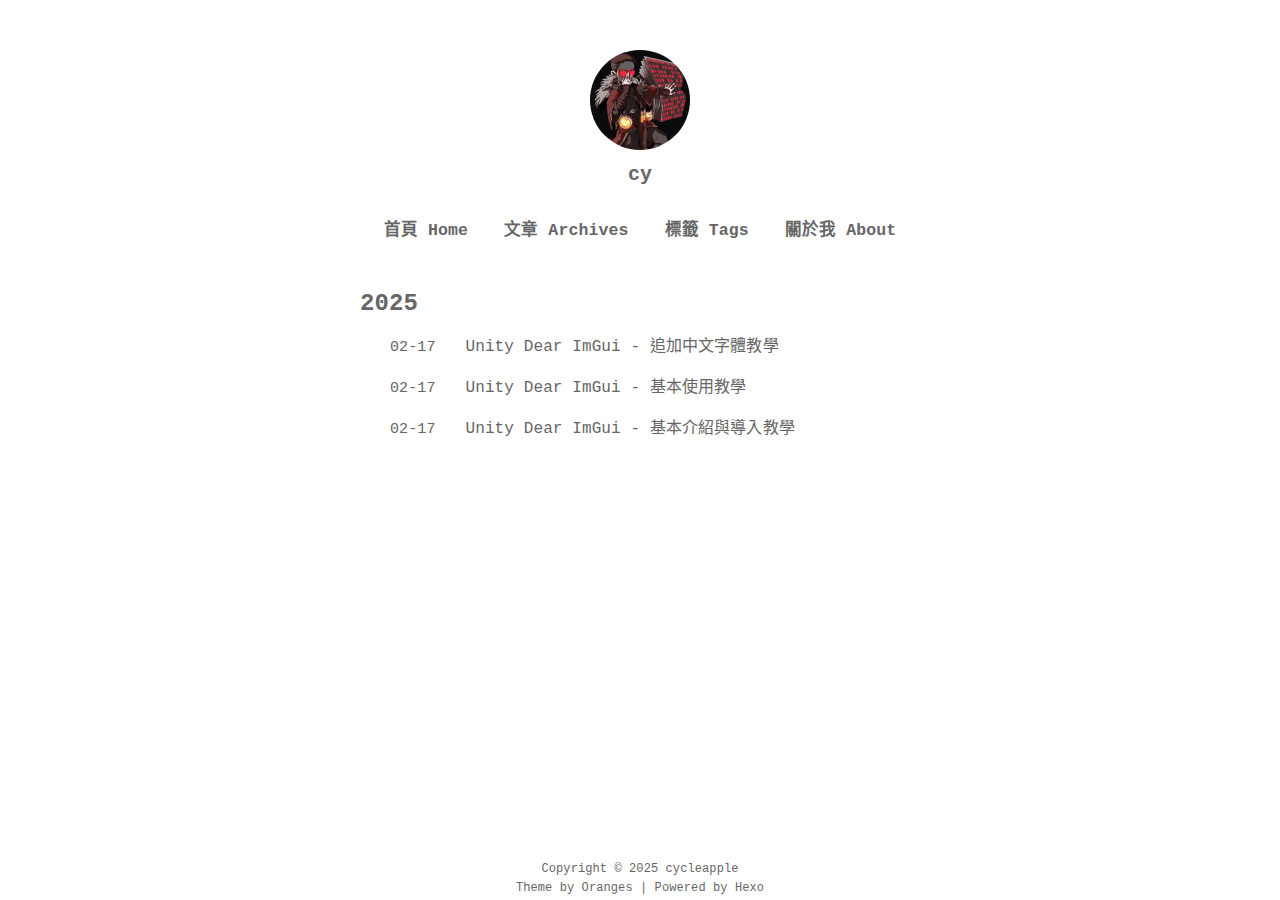
<file: archives/index.html>
<!DOCTYPE html>
<html lang="zh-TW" color-mode="light">

  <head>
  <meta charset="utf-8">
  <meta name="viewport" content="width=device-width, initial-scale=1" />
  <meta name="author" content="CY" />
  <!-- Open Graph Description 简短摘要-->
  
  <!-- 用于搜索引擎的文章摘要 -->
  
  
  
  <title>
    
      彙整 
      
      
      |
    
     CY Blog
  </title>

  

  <!-- Raleway-Font -->
  <link href="https://fonts.googleapis.com/css?family=Raleway&display=swap" rel="stylesheet">

  <!-- hexo site css -->
  <link rel="stylesheet" href="/css/main.css" />
  <link rel="stylesheet" href="//at.alicdn.com/t/font_1886449_67xjft27j1l.css" />
  <!-- 代码块风格 -->
  

  <!-- jquery3.3.1 -->
  
    <script defer type="text/javascript" src="/plugins/jquery.min.js"></script>
  

  <!-- fancybox -->
  
    <link href="/plugins/jquery.fancybox.min.css" rel="stylesheet">
    <script defer type="text/javascript" src="/plugins/jquery.fancybox.min.js"></script>
  
  
<script src="/js/fancybox.js"></script>


  

  

  <script>
    var html = document.documentElement
    const colorMode = localStorage.getItem('color-mode')
    if (colorMode) {
      document.documentElement.setAttribute('color-mode', colorMode)
    }
  </script>
<meta name="generator" content="Hexo 7.3.0"></head>


  <body>
    <div id="app">
      <div class="header">
  <div class="avatar">
    <a href="/">
      <!-- 头像取消懒加载，添加no-lazy -->
      
        <img src="/images/avatar.gif" alt="">
      
    </a>
    <div class="nickname"><a href="/">cy</a></div>
  </div>
  <div class="navbar">
    <ul>
      
        <li class="nav-item" data-path="/">
          <a href="/">首頁 Home</a>
        </li>
      
        <li class="nav-item" data-path="/archives/">
          <a href="/archives/">文章 Archives</a>
        </li>
      
        <li class="nav-item" data-path="/tags/">
          <a href="/tags/">標籤 Tags</a>
        </li>
      
        <li class="nav-item" data-path="/about/">
          <a href="/about/">關於我 About</a>
        </li>
      
    </ul>
  </div>
</div>


<script src="/js/activeNav.js"></script>



      <div class="flex-container">
        <!-- 归档页，展示本站所有文章，按照年份降序归类，url形式：https://yoursite/archives/ -->

<!-- last: 按年份把文章分组，当前遍历到的年份 -->
<!-- now: 当前遍历到的文章的发布年份 -->

<div class="container archives">
  <div class="post-list">
    
        <!-- 后续文章的发布年份呈现 -->
        <div class="content-title">
          <h2>
            <span>2025</span>
          </h2>
        </div>
      
      <div class="post-item" title="Unity Dear ImGui - 追加中文字體教學">
        <div class="time-m-d">02-17</div>
        <div class="title">
          <a href="/2025/02/17/DearImGuiTutorial03/">
            <span>Unity Dear ImGui - 追加中文字體教學</span>
          </a>
        </div>
      </div>
    
      <div class="post-item" title="Unity Dear ImGui - 基本使用教學">
        <div class="time-m-d">02-17</div>
        <div class="title">
          <a href="/2025/02/17/DearImGuiTutorial02/">
            <span>Unity Dear ImGui - 基本使用教學</span>
          </a>
        </div>
      </div>
    
      <div class="post-item" title="Unity Dear ImGui - 基本介紹與導入教學">
        <div class="time-m-d">02-17</div>
        <div class="title">
          <a href="/2025/02/17/DearImguiTutorial/">
            <span>Unity Dear ImGui - 基本介紹與導入教學</span>
          </a>
        </div>
      </div>
    
  </div>
</div>

        
<div class="footer">
  <div class="social">
    <ul>
      
        <li>
          
              <a title="github" target="_blank" rel="noopener" href="https://github.com/zchengsite/hexo-theme-oranges">
                <i class="iconfont icon-github"></i>
              </a>
              
        </li>
        
    </ul>
  </div>
  
    
    <div class="footer-more">
      
        <a target="_blank" rel="noopener" href="https://github.com/cycleapple">Copyright © 2025 cycleapple</a>
        
    </div>
  
    
    <div class="footer-more">
      
        <a target="_blank" rel="noopener" href="https://github.com/zchengsite/hexo-theme-oranges">Theme by Oranges | Powered by Hexo</a>
        
    </div>
  
  
</div>

      </div>

      <div class="tools-bar">
        <div class="back-to-top tools-bar-item hidden">
  <a href="javascript: void(0)">
    <i class="iconfont icon-chevronup"></i>
  </a>
</div>


<script src="/js/backtotop.js"></script>



        
  <div class="search-icon tools-bar-item" id="search-icon">
    <a href="javascript: void(0)">
      <i class="iconfont icon-search"></i>
    </a>
  </div>

  <div class="search-overlay hidden">
    <div class="search-content" tabindex="0">
      <div class="search-title">
        <span class="search-icon-input">
          <a href="javascript: void(0)">
            <i class="iconfont icon-search"></i>
          </a>
        </span>
        
          <input type="text" class="search-input" id="search-input" placeholder="搜尋">
        
        <span class="search-close-icon" id="search-close-icon">
          <a href="javascript: void(0)">
            <i class="iconfont icon-close"></i>
          </a>
        </span>
      </div>
      <div class="search-result" id="search-result"></div>
    </div>
  </div>

  <script type="text/javascript">
    var inputArea = document.querySelector("#search-input")
    var searchOverlayArea = document.querySelector(".search-overlay")

    inputArea.onclick = function() {
      getSearchFile()
      this.onclick = null
    }

    inputArea.onkeydown = function() {
      if(event.keyCode == 13)
        return false
    }

    function openOrHideSearchContent() {
      let isHidden = searchOverlayArea.classList.contains('hidden')
      if (isHidden) {
        searchOverlayArea.classList.remove('hidden')
        document.body.classList.add('hidden')
        // inputArea.focus()
      } else {
        searchOverlayArea.classList.add('hidden')
        document.body.classList.remove('hidden')
      }
    }

    function blurSearchContent(e) {
      if (e.target === searchOverlayArea) {
        openOrHideSearchContent()
      }
    }

    document.querySelector("#search-icon").addEventListener("click", openOrHideSearchContent, false)
    document.querySelector("#search-close-icon").addEventListener("click", openOrHideSearchContent, false)
    searchOverlayArea.addEventListener("click", blurSearchContent, false)

    var searchFunc = function (path, search_id, content_id) {
      'use strict';
      var $input = document.getElementById(search_id);
      var $resultContent = document.getElementById(content_id);
      $resultContent.innerHTML = "<ul><span class='local-search-empty'>首次搜尋，正在載入索引文件，請稍後...<span></ul>";
      $.ajax({
        // 0x01. load xml file
        url: path,
        dataType: "xml",
        success: function (xmlResponse) {
          // 0x02. parse xml file
          var datas = $("entry", xmlResponse).map(function () {
            return {
              title: $("title", this).text(),
              content: $("content", this).text(),
              url: $("url", this).text()
            };
          }).get();
          $resultContent.innerHTML = "";

          $input.addEventListener('input', function () {
            // 0x03. parse query to keywords list
            var str = '<ul class=\"search-result-list\">';
            var keywords = this.value.trim().toLowerCase().split(/[\s\-]+/);
            $resultContent.innerHTML = "";
            if (this.value.trim().length <= 0) {
              return;
            }
            // 0x04. perform local searching
            datas.forEach(function (data) {
              var isMatch = true;
              var content_index = [];
              if (!data.title || data.title.trim() === '') {
                data.title = "Untitled";
              }
              var orig_data_title = data.title.trim();
              var data_title = orig_data_title.toLowerCase();
              var orig_data_content = data.content.trim().replace(/<[^>]+>/g, "");
              var data_content = orig_data_content.toLowerCase();
              var data_url = data.url;
              var index_title = -1;
              var index_content = -1;
              var first_occur = -1;
              // only match artiles with not empty contents
              if (data_content !== '') {
                keywords.forEach(function (keyword, i) {
                  index_title = data_title.indexOf(keyword);
                  index_content = data_content.indexOf(keyword);

                  if (index_title < 0 && index_content < 0) {
                    isMatch = false;
                  } else {
                    if (index_content < 0) {
                      index_content = 0;
                    }
                    if (i == 0) {
                      first_occur = index_content;
                    }
                    // content_index.push({index_content:index_content, keyword_len:keyword_len});
                  }
                });
              } else {
                isMatch = false;
              }
              // 0x05. show search results
              if (isMatch) {
                str += "<li><a href='" + data_url + "' class='search-result-title'>" + orig_data_title + "</a>";
                var content = orig_data_content;
                if (first_occur >= 0) {
                  // cut out 100 characters
                  var start = first_occur - 20;
                  var end = first_occur + 80;

                  if (start < 0) {
                    start = 0;
                  }

                  if (start == 0) {
                    end = 100;
                  }

                  if (end > content.length) {
                    end = content.length;
                  }

                  var match_content = content.substr(start, end);

                  // highlight all keywords
                  keywords.forEach(function (keyword) {
                    var regS = new RegExp(keyword, "gi");
                    match_content = match_content.replace(regS, "<span class=\"search-keyword\">" + keyword + "</span>");
                  });

                  str += "<p class=\"search-result-abstract\">" + match_content + "...</p>"
                }
                str += "</li>";
              }
            });
            str += "</ul>";
            if (str.indexOf('<li>') === -1) {
              return $resultContent.innerHTML = "<ul><span class='local-search-empty'>沒有找到内容，請嘗試更換檢索詞。<span></ul>";
            }
            $resultContent.innerHTML = str;
          });
        },
        error: function(xhr, status, error) {
          $resultContent.innerHTML = ""
          if (xhr.status === 404) {
            $resultContent.innerHTML = "<ul><span class='local-search-empty'>未找到search.xml文件，具體請參考：<a href='https://github.com/zchengsite/hexo-theme-oranges#configuration' target='_black'>configuration</a><span></ul>";
          } else {
            $resultContent.innerHTML = "<ul><span class='local-search-empty'>請求失敗，嘗試重新刷新頁面或稍後重試。<span></ul>";
          }
        }
      });
      $(document).on('click', '#search-close-icon', function() {
        $('#search-input').val('');
        $('#search-result').html('');
      });
    }

    var getSearchFile = function() {
        var path = "/search.xml";
        searchFunc(path, 'search-input', 'search-result');
    }
  </script>




        
  <div class="tools-bar-item theme-icon" id="switch-color-scheme">
    <a href="javascript: void(0)">
      <i id="theme-icon" class="iconfont icon-moon"></i>
    </a>
  </div>

  
<script src="/js/colorscheme.js"></script>





        
  
  
<script src="/js/shares.js"></script>



      </div>
    </div>
  </body>
</html>
</file>
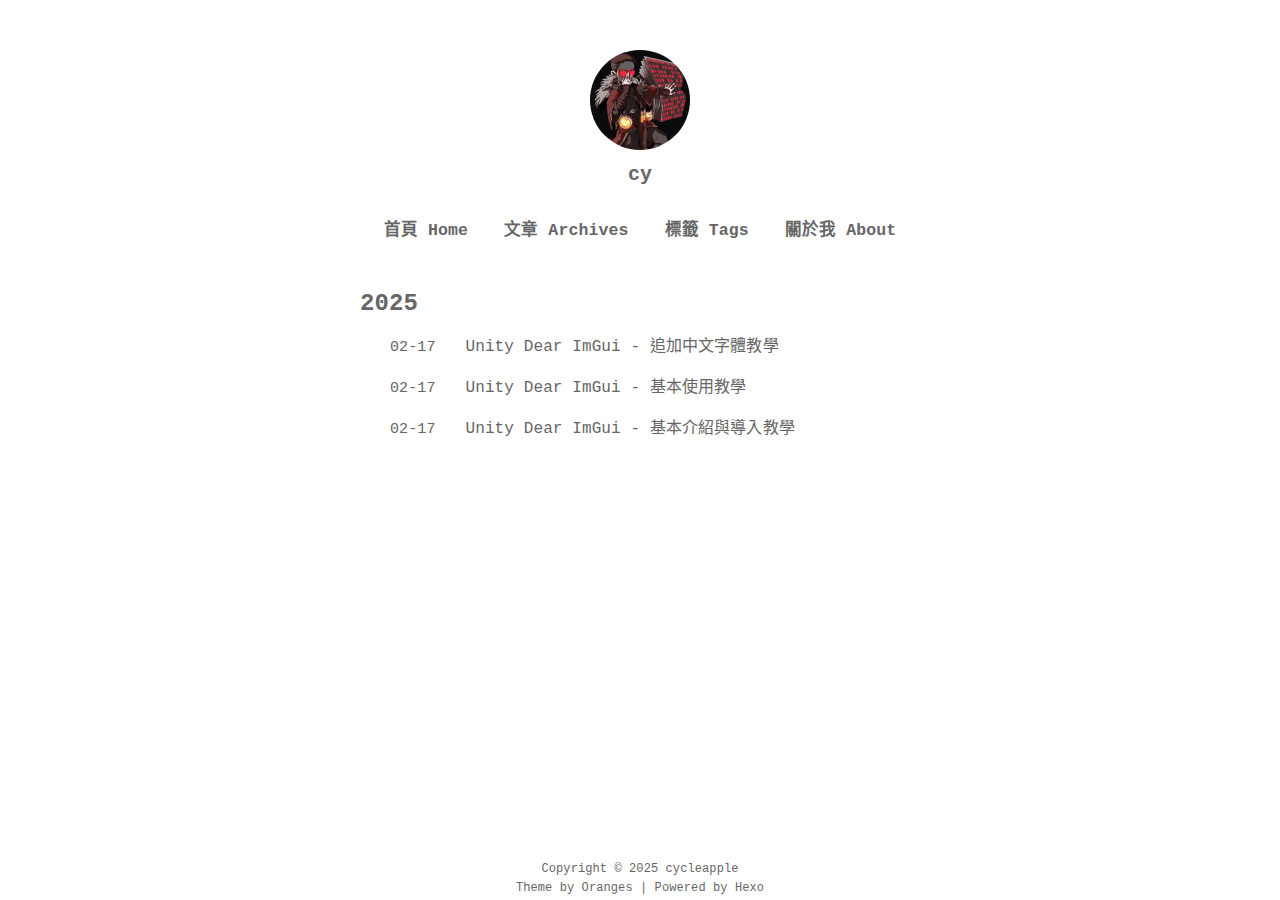
<file: archives/2025/index.html>
<!DOCTYPE html>
<html lang="zh-TW" color-mode="light">

  <head>
  <meta charset="utf-8">
  <meta name="viewport" content="width=device-width, initial-scale=1" />
  <meta name="author" content="CY" />
  <!-- Open Graph Description 简短摘要-->
  
  <!-- 用于搜索引擎的文章摘要 -->
  
  
  
  <title>
    
      archive_a: 2025 
      
      
      |
    
     CY Blog
  </title>

  

  <!-- Raleway-Font -->
  <link href="https://fonts.googleapis.com/css?family=Raleway&display=swap" rel="stylesheet">

  <!-- hexo site css -->
  <link rel="stylesheet" href="/css/main.css" />
  <link rel="stylesheet" href="//at.alicdn.com/t/font_1886449_67xjft27j1l.css" />
  <!-- 代码块风格 -->
  

  <!-- jquery3.3.1 -->
  
    <script defer type="text/javascript" src="/plugins/jquery.min.js"></script>
  

  <!-- fancybox -->
  
    <link href="/plugins/jquery.fancybox.min.css" rel="stylesheet">
    <script defer type="text/javascript" src="/plugins/jquery.fancybox.min.js"></script>
  
  
<script src="/js/fancybox.js"></script>


  

  

  <script>
    var html = document.documentElement
    const colorMode = localStorage.getItem('color-mode')
    if (colorMode) {
      document.documentElement.setAttribute('color-mode', colorMode)
    }
  </script>
<meta name="generator" content="Hexo 7.3.0"></head>


  <body>
    <div id="app">
      <div class="header">
  <div class="avatar">
    <a href="/">
      <!-- 头像取消懒加载，添加no-lazy -->
      
        <img src="/images/avatar.gif" alt="">
      
    </a>
    <div class="nickname"><a href="/">cy</a></div>
  </div>
  <div class="navbar">
    <ul>
      
        <li class="nav-item" data-path="/">
          <a href="/">首頁 Home</a>
        </li>
      
        <li class="nav-item" data-path="/archives/">
          <a href="/archives/">文章 Archives</a>
        </li>
      
        <li class="nav-item" data-path="/tags/">
          <a href="/tags/">標籤 Tags</a>
        </li>
      
        <li class="nav-item" data-path="/about/">
          <a href="/about/">關於我 About</a>
        </li>
      
    </ul>
  </div>
</div>


<script src="/js/activeNav.js"></script>



      <div class="flex-container">
        <!-- 归档页，展示本站所有文章，按照年份降序归类，url形式：https://yoursite/archives/ -->

<!-- last: 按年份把文章分组，当前遍历到的年份 -->
<!-- now: 当前遍历到的文章的发布年份 -->

<div class="container archives">
  <div class="post-list">
    
        <!-- 后续文章的发布年份呈现 -->
        <div class="content-title">
          <h2>
            <span>2025</span>
          </h2>
        </div>
      
      <div class="post-item" title="Unity Dear ImGui - 追加中文字體教學">
        <div class="time-m-d">02-17</div>
        <div class="title">
          <a href="/2025/02/17/DearImGuiTutorial03/">
            <span>Unity Dear ImGui - 追加中文字體教學</span>
          </a>
        </div>
      </div>
    
      <div class="post-item" title="Unity Dear ImGui - 基本使用教學">
        <div class="time-m-d">02-17</div>
        <div class="title">
          <a href="/2025/02/17/DearImGuiTutorial02/">
            <span>Unity Dear ImGui - 基本使用教學</span>
          </a>
        </div>
      </div>
    
      <div class="post-item" title="Unity Dear ImGui - 基本介紹與導入教學">
        <div class="time-m-d">02-17</div>
        <div class="title">
          <a href="/2025/02/17/DearImguiTutorial/">
            <span>Unity Dear ImGui - 基本介紹與導入教學</span>
          </a>
        </div>
      </div>
    
  </div>
</div>

        
<div class="footer">
  <div class="social">
    <ul>
      
        <li>
          
              <a title="github" target="_blank" rel="noopener" href="https://github.com/zchengsite/hexo-theme-oranges">
                <i class="iconfont icon-github"></i>
              </a>
              
        </li>
        
    </ul>
  </div>
  
    
    <div class="footer-more">
      
        <a target="_blank" rel="noopener" href="https://github.com/cycleapple">Copyright © 2025 cycleapple</a>
        
    </div>
  
    
    <div class="footer-more">
      
        <a target="_blank" rel="noopener" href="https://github.com/zchengsite/hexo-theme-oranges">Theme by Oranges | Powered by Hexo</a>
        
    </div>
  
  
</div>

      </div>

      <div class="tools-bar">
        <div class="back-to-top tools-bar-item hidden">
  <a href="javascript: void(0)">
    <i class="iconfont icon-chevronup"></i>
  </a>
</div>


<script src="/js/backtotop.js"></script>



        
  <div class="search-icon tools-bar-item" id="search-icon">
    <a href="javascript: void(0)">
      <i class="iconfont icon-search"></i>
    </a>
  </div>

  <div class="search-overlay hidden">
    <div class="search-content" tabindex="0">
      <div class="search-title">
        <span class="search-icon-input">
          <a href="javascript: void(0)">
            <i class="iconfont icon-search"></i>
          </a>
        </span>
        
          <input type="text" class="search-input" id="search-input" placeholder="搜尋">
        
        <span class="search-close-icon" id="search-close-icon">
          <a href="javascript: void(0)">
            <i class="iconfont icon-close"></i>
          </a>
        </span>
      </div>
      <div class="search-result" id="search-result"></div>
    </div>
  </div>

  <script type="text/javascript">
    var inputArea = document.querySelector("#search-input")
    var searchOverlayArea = document.querySelector(".search-overlay")

    inputArea.onclick = function() {
      getSearchFile()
      this.onclick = null
    }

    inputArea.onkeydown = function() {
      if(event.keyCode == 13)
        return false
    }

    function openOrHideSearchContent() {
      let isHidden = searchOverlayArea.classList.contains('hidden')
      if (isHidden) {
        searchOverlayArea.classList.remove('hidden')
        document.body.classList.add('hidden')
        // inputArea.focus()
      } else {
        searchOverlayArea.classList.add('hidden')
        document.body.classList.remove('hidden')
      }
    }

    function blurSearchContent(e) {
      if (e.target === searchOverlayArea) {
        openOrHideSearchContent()
      }
    }

    document.querySelector("#search-icon").addEventListener("click", openOrHideSearchContent, false)
    document.querySelector("#search-close-icon").addEventListener("click", openOrHideSearchContent, false)
    searchOverlayArea.addEventListener("click", blurSearchContent, false)

    var searchFunc = function (path, search_id, content_id) {
      'use strict';
      var $input = document.getElementById(search_id);
      var $resultContent = document.getElementById(content_id);
      $resultContent.innerHTML = "<ul><span class='local-search-empty'>首次搜尋，正在載入索引文件，請稍後...<span></ul>";
      $.ajax({
        // 0x01. load xml file
        url: path,
        dataType: "xml",
        success: function (xmlResponse) {
          // 0x02. parse xml file
          var datas = $("entry", xmlResponse).map(function () {
            return {
              title: $("title", this).text(),
              content: $("content", this).text(),
              url: $("url", this).text()
            };
          }).get();
          $resultContent.innerHTML = "";

          $input.addEventListener('input', function () {
            // 0x03. parse query to keywords list
            var str = '<ul class=\"search-result-list\">';
            var keywords = this.value.trim().toLowerCase().split(/[\s\-]+/);
            $resultContent.innerHTML = "";
            if (this.value.trim().length <= 0) {
              return;
            }
            // 0x04. perform local searching
            datas.forEach(function (data) {
              var isMatch = true;
              var content_index = [];
              if (!data.title || data.title.trim() === '') {
                data.title = "Untitled";
              }
              var orig_data_title = data.title.trim();
              var data_title = orig_data_title.toLowerCase();
              var orig_data_content = data.content.trim().replace(/<[^>]+>/g, "");
              var data_content = orig_data_content.toLowerCase();
              var data_url = data.url;
              var index_title = -1;
              var index_content = -1;
              var first_occur = -1;
              // only match artiles with not empty contents
              if (data_content !== '') {
                keywords.forEach(function (keyword, i) {
                  index_title = data_title.indexOf(keyword);
                  index_content = data_content.indexOf(keyword);

                  if (index_title < 0 && index_content < 0) {
                    isMatch = false;
                  } else {
                    if (index_content < 0) {
                      index_content = 0;
                    }
                    if (i == 0) {
                      first_occur = index_content;
                    }
                    // content_index.push({index_content:index_content, keyword_len:keyword_len});
                  }
                });
              } else {
                isMatch = false;
              }
              // 0x05. show search results
              if (isMatch) {
                str += "<li><a href='" + data_url + "' class='search-result-title'>" + orig_data_title + "</a>";
                var content = orig_data_content;
                if (first_occur >= 0) {
                  // cut out 100 characters
                  var start = first_occur - 20;
                  var end = first_occur + 80;

                  if (start < 0) {
                    start = 0;
                  }

                  if (start == 0) {
                    end = 100;
                  }

                  if (end > content.length) {
                    end = content.length;
                  }

                  var match_content = content.substr(start, end);

                  // highlight all keywords
                  keywords.forEach(function (keyword) {
                    var regS = new RegExp(keyword, "gi");
                    match_content = match_content.replace(regS, "<span class=\"search-keyword\">" + keyword + "</span>");
                  });

                  str += "<p class=\"search-result-abstract\">" + match_content + "...</p>"
                }
                str += "</li>";
              }
            });
            str += "</ul>";
            if (str.indexOf('<li>') === -1) {
              return $resultContent.innerHTML = "<ul><span class='local-search-empty'>沒有找到内容，請嘗試更換檢索詞。<span></ul>";
            }
            $resultContent.innerHTML = str;
          });
        },
        error: function(xhr, status, error) {
          $resultContent.innerHTML = ""
          if (xhr.status === 404) {
            $resultContent.innerHTML = "<ul><span class='local-search-empty'>未找到search.xml文件，具體請參考：<a href='https://github.com/zchengsite/hexo-theme-oranges#configuration' target='_black'>configuration</a><span></ul>";
          } else {
            $resultContent.innerHTML = "<ul><span class='local-search-empty'>請求失敗，嘗試重新刷新頁面或稍後重試。<span></ul>";
          }
        }
      });
      $(document).on('click', '#search-close-icon', function() {
        $('#search-input').val('');
        $('#search-result').html('');
      });
    }

    var getSearchFile = function() {
        var path = "/search.xml";
        searchFunc(path, 'search-input', 'search-result');
    }
  </script>




        
  <div class="tools-bar-item theme-icon" id="switch-color-scheme">
    <a href="javascript: void(0)">
      <i id="theme-icon" class="iconfont icon-moon"></i>
    </a>
  </div>

  
<script src="/js/colorscheme.js"></script>





        
  
  
<script src="/js/shares.js"></script>



      </div>
    </div>
  </body>
</html>
</file>
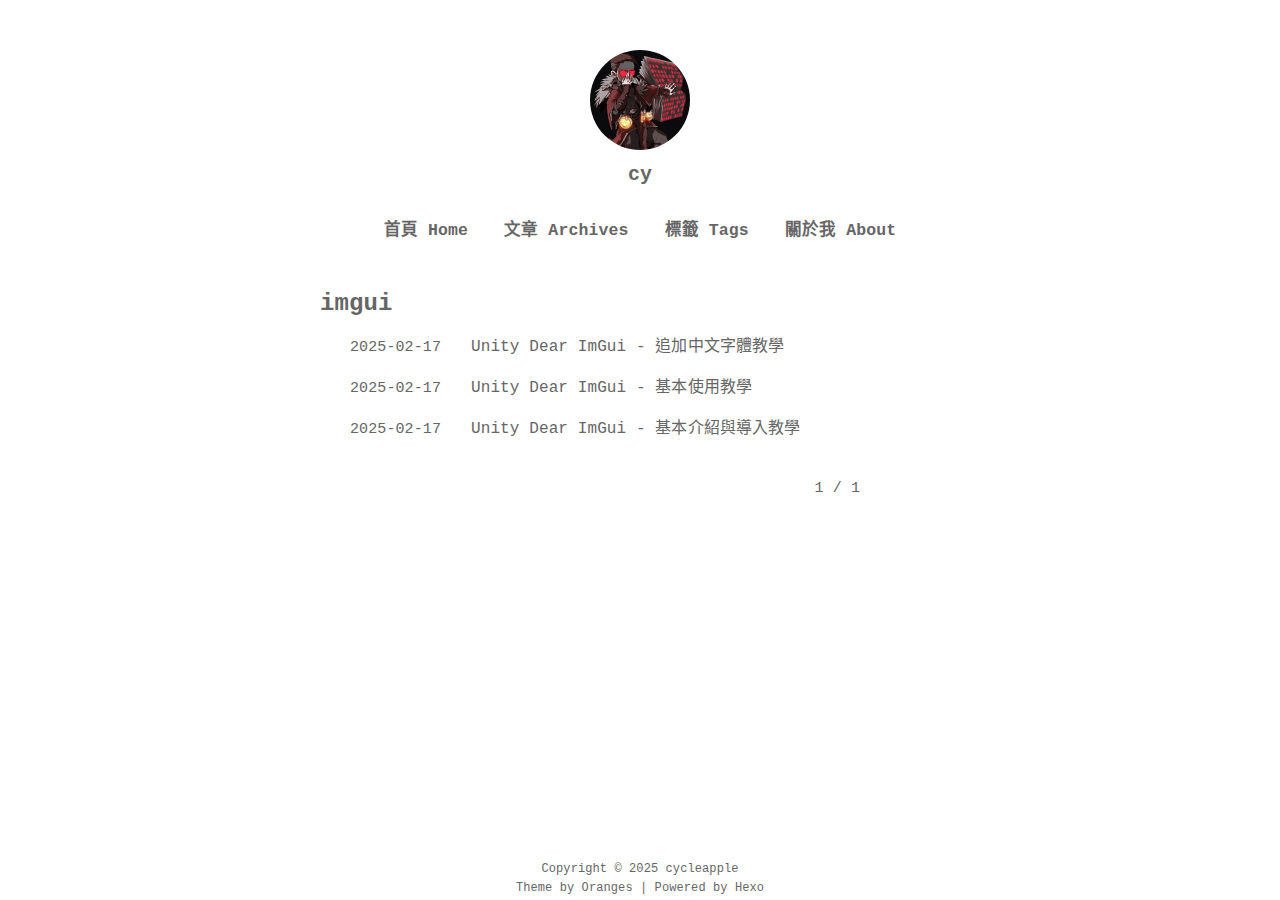
<file: tags/imgui/index.html>
<!DOCTYPE html>
<html lang="zh-TW" color-mode="light">

  <head>
  <meta charset="utf-8">
  <meta name="viewport" content="width=device-width, initial-scale=1" />
  <meta name="author" content="CY" />
  <!-- Open Graph Description 简短摘要-->
  
  <!-- 用于搜索引擎的文章摘要 -->
  
  
  
  <title>
    
      Tag 
       : imgui
      
      |
    
     CY Blog
  </title>

  

  <!-- Raleway-Font -->
  <link href="https://fonts.googleapis.com/css?family=Raleway&display=swap" rel="stylesheet">

  <!-- hexo site css -->
  <link rel="stylesheet" href="/css/main.css" />
  <link rel="stylesheet" href="//at.alicdn.com/t/font_1886449_67xjft27j1l.css" />
  <!-- 代码块风格 -->
  

  <!-- jquery3.3.1 -->
  
    <script defer type="text/javascript" src="/plugins/jquery.min.js"></script>
  

  <!-- fancybox -->
  
    <link href="/plugins/jquery.fancybox.min.css" rel="stylesheet">
    <script defer type="text/javascript" src="/plugins/jquery.fancybox.min.js"></script>
  
  
<script src="/js/fancybox.js"></script>


  

  

  <script>
    var html = document.documentElement
    const colorMode = localStorage.getItem('color-mode')
    if (colorMode) {
      document.documentElement.setAttribute('color-mode', colorMode)
    }
  </script>
<meta name="generator" content="Hexo 7.3.0"></head>


  <body>
    <div id="app">
      <div class="header">
  <div class="avatar">
    <a href="/">
      <!-- 头像取消懒加载，添加no-lazy -->
      
        <img src="/images/avatar.gif" alt="">
      
    </a>
    <div class="nickname"><a href="/">cy</a></div>
  </div>
  <div class="navbar">
    <ul>
      
        <li class="nav-item" data-path="/">
          <a href="/">首頁 Home</a>
        </li>
      
        <li class="nav-item" data-path="/archives/">
          <a href="/archives/">文章 Archives</a>
        </li>
      
        <li class="nav-item" data-path="/tags/">
          <a href="/tags/">標籤 Tags</a>
        </li>
      
        <li class="nav-item" data-path="/about/">
          <a href="/about/">關於我 About</a>
        </li>
      
    </ul>
  </div>
</div>


<script src="/js/activeNav.js"></script>



      <div class="flex-container">
        <!-- 标签详情页，展示某个标签下的文章列表，url形式：https://yoursite/tags/某个标签/ -->

<div class="container tag-details">
  <div class="content-title">
    <h2>
      <span>imgui</span>
    </h2>
  </div>
  
    <div class="post-list">
      <div class="post-item" title="Unity Dear ImGui - 追加中文字體教學">
        <span class="time-m-d">2025-02-17</span>
        <a href="/2025/02/17/DearImGuiTutorial03/">
          <span>Unity Dear ImGui - 追加中文字體教學</span>
        </a>
      </div>
    </div>
  
    <div class="post-list">
      <div class="post-item" title="Unity Dear ImGui - 基本使用教學">
        <span class="time-m-d">2025-02-17</span>
        <a href="/2025/02/17/DearImGuiTutorial02/">
          <span>Unity Dear ImGui - 基本使用教學</span>
        </a>
      </div>
    </div>
  
    <div class="post-list">
      <div class="post-item" title="Unity Dear ImGui - 基本介紹與導入教學">
        <span class="time-m-d">2025-02-17</span>
        <a href="/2025/02/17/DearImguiTutorial/">
          <span>Unity Dear ImGui - 基本介紹與導入教學</span>
        </a>
      </div>
    </div>
  
  <nav class="post-navigation">
    
    <span class="page-num">1 / 1</span>
    
  </nav>
</div>

        
<div class="footer">
  <div class="social">
    <ul>
      
        <li>
          
              <a title="github" target="_blank" rel="noopener" href="https://github.com/zchengsite/hexo-theme-oranges">
                <i class="iconfont icon-github"></i>
              </a>
              
        </li>
        
    </ul>
  </div>
  
    
    <div class="footer-more">
      
        <a target="_blank" rel="noopener" href="https://github.com/cycleapple">Copyright © 2025 cycleapple</a>
        
    </div>
  
    
    <div class="footer-more">
      
        <a target="_blank" rel="noopener" href="https://github.com/zchengsite/hexo-theme-oranges">Theme by Oranges | Powered by Hexo</a>
        
    </div>
  
  
</div>

      </div>

      <div class="tools-bar">
        <div class="back-to-top tools-bar-item hidden">
  <a href="javascript: void(0)">
    <i class="iconfont icon-chevronup"></i>
  </a>
</div>


<script src="/js/backtotop.js"></script>



        
  <div class="search-icon tools-bar-item" id="search-icon">
    <a href="javascript: void(0)">
      <i class="iconfont icon-search"></i>
    </a>
  </div>

  <div class="search-overlay hidden">
    <div class="search-content" tabindex="0">
      <div class="search-title">
        <span class="search-icon-input">
          <a href="javascript: void(0)">
            <i class="iconfont icon-search"></i>
          </a>
        </span>
        
          <input type="text" class="search-input" id="search-input" placeholder="搜尋">
        
        <span class="search-close-icon" id="search-close-icon">
          <a href="javascript: void(0)">
            <i class="iconfont icon-close"></i>
          </a>
        </span>
      </div>
      <div class="search-result" id="search-result"></div>
    </div>
  </div>

  <script type="text/javascript">
    var inputArea = document.querySelector("#search-input")
    var searchOverlayArea = document.querySelector(".search-overlay")

    inputArea.onclick = function() {
      getSearchFile()
      this.onclick = null
    }

    inputArea.onkeydown = function() {
      if(event.keyCode == 13)
        return false
    }

    function openOrHideSearchContent() {
      let isHidden = searchOverlayArea.classList.contains('hidden')
      if (isHidden) {
        searchOverlayArea.classList.remove('hidden')
        document.body.classList.add('hidden')
        // inputArea.focus()
      } else {
        searchOverlayArea.classList.add('hidden')
        document.body.classList.remove('hidden')
      }
    }

    function blurSearchContent(e) {
      if (e.target === searchOverlayArea) {
        openOrHideSearchContent()
      }
    }

    document.querySelector("#search-icon").addEventListener("click", openOrHideSearchContent, false)
    document.querySelector("#search-close-icon").addEventListener("click", openOrHideSearchContent, false)
    searchOverlayArea.addEventListener("click", blurSearchContent, false)

    var searchFunc = function (path, search_id, content_id) {
      'use strict';
      var $input = document.getElementById(search_id);
      var $resultContent = document.getElementById(content_id);
      $resultContent.innerHTML = "<ul><span class='local-search-empty'>首次搜尋，正在載入索引文件，請稍後...<span></ul>";
      $.ajax({
        // 0x01. load xml file
        url: path,
        dataType: "xml",
        success: function (xmlResponse) {
          // 0x02. parse xml file
          var datas = $("entry", xmlResponse).map(function () {
            return {
              title: $("title", this).text(),
              content: $("content", this).text(),
              url: $("url", this).text()
            };
          }).get();
          $resultContent.innerHTML = "";

          $input.addEventListener('input', function () {
            // 0x03. parse query to keywords list
            var str = '<ul class=\"search-result-list\">';
            var keywords = this.value.trim().toLowerCase().split(/[\s\-]+/);
            $resultContent.innerHTML = "";
            if (this.value.trim().length <= 0) {
              return;
            }
            // 0x04. perform local searching
            datas.forEach(function (data) {
              var isMatch = true;
              var content_index = [];
              if (!data.title || data.title.trim() === '') {
                data.title = "Untitled";
              }
              var orig_data_title = data.title.trim();
              var data_title = orig_data_title.toLowerCase();
              var orig_data_content = data.content.trim().replace(/<[^>]+>/g, "");
              var data_content = orig_data_content.toLowerCase();
              var data_url = data.url;
              var index_title = -1;
              var index_content = -1;
              var first_occur = -1;
              // only match artiles with not empty contents
              if (data_content !== '') {
                keywords.forEach(function (keyword, i) {
                  index_title = data_title.indexOf(keyword);
                  index_content = data_content.indexOf(keyword);

                  if (index_title < 0 && index_content < 0) {
                    isMatch = false;
                  } else {
                    if (index_content < 0) {
                      index_content = 0;
                    }
                    if (i == 0) {
                      first_occur = index_content;
                    }
                    // content_index.push({index_content:index_content, keyword_len:keyword_len});
                  }
                });
              } else {
                isMatch = false;
              }
              // 0x05. show search results
              if (isMatch) {
                str += "<li><a href='" + data_url + "' class='search-result-title'>" + orig_data_title + "</a>";
                var content = orig_data_content;
                if (first_occur >= 0) {
                  // cut out 100 characters
                  var start = first_occur - 20;
                  var end = first_occur + 80;

                  if (start < 0) {
                    start = 0;
                  }

                  if (start == 0) {
                    end = 100;
                  }

                  if (end > content.length) {
                    end = content.length;
                  }

                  var match_content = content.substr(start, end);

                  // highlight all keywords
                  keywords.forEach(function (keyword) {
                    var regS = new RegExp(keyword, "gi");
                    match_content = match_content.replace(regS, "<span class=\"search-keyword\">" + keyword + "</span>");
                  });

                  str += "<p class=\"search-result-abstract\">" + match_content + "...</p>"
                }
                str += "</li>";
              }
            });
            str += "</ul>";
            if (str.indexOf('<li>') === -1) {
              return $resultContent.innerHTML = "<ul><span class='local-search-empty'>沒有找到内容，請嘗試更換檢索詞。<span></ul>";
            }
            $resultContent.innerHTML = str;
          });
        },
        error: function(xhr, status, error) {
          $resultContent.innerHTML = ""
          if (xhr.status === 404) {
            $resultContent.innerHTML = "<ul><span class='local-search-empty'>未找到search.xml文件，具體請參考：<a href='https://github.com/zchengsite/hexo-theme-oranges#configuration' target='_black'>configuration</a><span></ul>";
          } else {
            $resultContent.innerHTML = "<ul><span class='local-search-empty'>請求失敗，嘗試重新刷新頁面或稍後重試。<span></ul>";
          }
        }
      });
      $(document).on('click', '#search-close-icon', function() {
        $('#search-input').val('');
        $('#search-result').html('');
      });
    }

    var getSearchFile = function() {
        var path = "/search.xml";
        searchFunc(path, 'search-input', 'search-result');
    }
  </script>




        
  <div class="tools-bar-item theme-icon" id="switch-color-scheme">
    <a href="javascript: void(0)">
      <i id="theme-icon" class="iconfont icon-moon"></i>
    </a>
  </div>

  
<script src="/js/colorscheme.js"></script>





        
  
  
<script src="/js/shares.js"></script>



      </div>
    </div>
  </body>
</html>
</file>
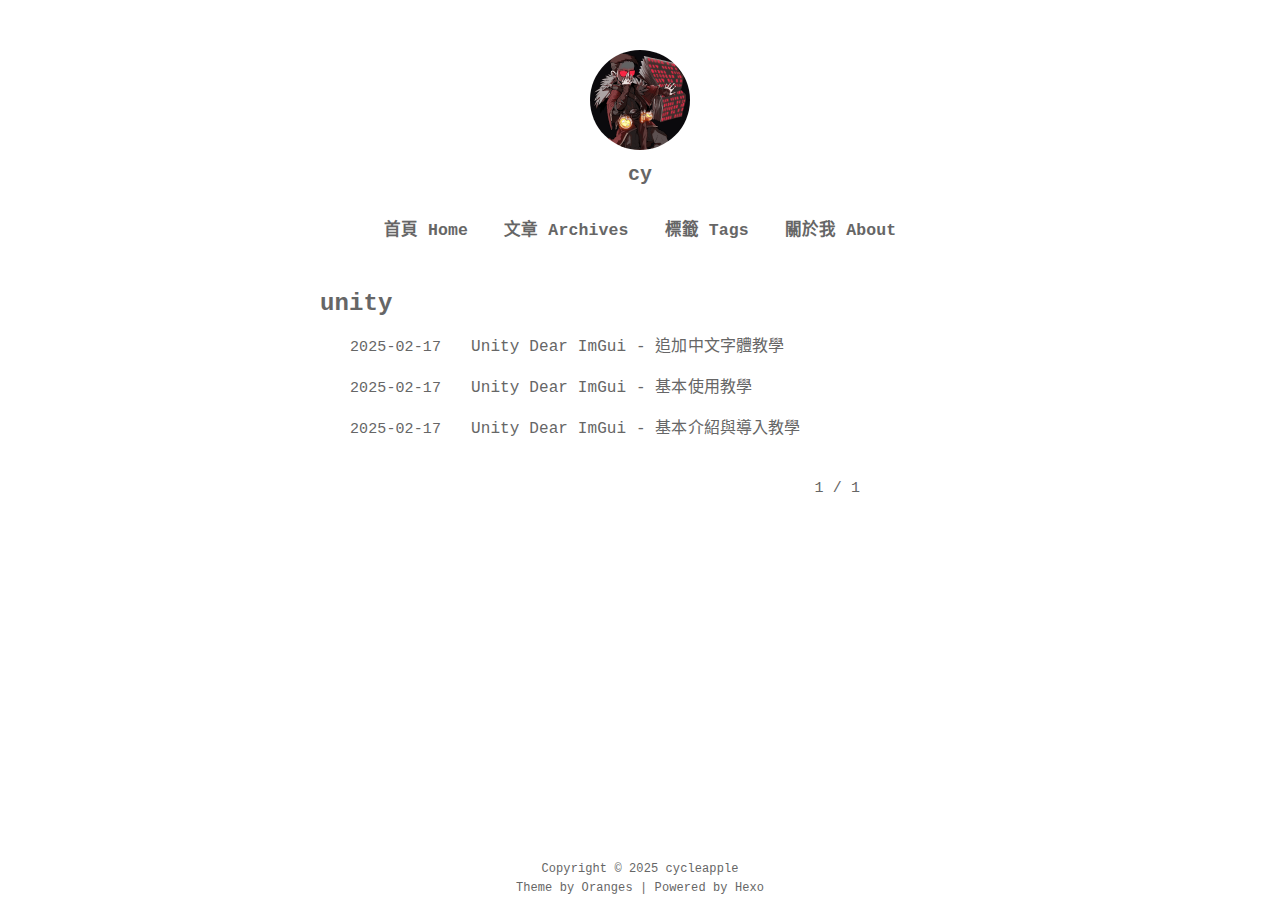
<file: tags/unity/index.html>
<!DOCTYPE html>
<html lang="zh-TW" color-mode="light">

  <head>
  <meta charset="utf-8">
  <meta name="viewport" content="width=device-width, initial-scale=1" />
  <meta name="author" content="CY" />
  <!-- Open Graph Description 简短摘要-->
  
  <!-- 用于搜索引擎的文章摘要 -->
  
  
  
  <title>
    
      Tag 
       : unity
      
      |
    
     CY Blog
  </title>

  

  <!-- Raleway-Font -->
  <link href="https://fonts.googleapis.com/css?family=Raleway&display=swap" rel="stylesheet">

  <!-- hexo site css -->
  <link rel="stylesheet" href="/css/main.css" />
  <link rel="stylesheet" href="//at.alicdn.com/t/font_1886449_67xjft27j1l.css" />
  <!-- 代码块风格 -->
  

  <!-- jquery3.3.1 -->
  
    <script defer type="text/javascript" src="/plugins/jquery.min.js"></script>
  

  <!-- fancybox -->
  
    <link href="/plugins/jquery.fancybox.min.css" rel="stylesheet">
    <script defer type="text/javascript" src="/plugins/jquery.fancybox.min.js"></script>
  
  
<script src="/js/fancybox.js"></script>


  

  

  <script>
    var html = document.documentElement
    const colorMode = localStorage.getItem('color-mode')
    if (colorMode) {
      document.documentElement.setAttribute('color-mode', colorMode)
    }
  </script>
<meta name="generator" content="Hexo 7.3.0"></head>


  <body>
    <div id="app">
      <div class="header">
  <div class="avatar">
    <a href="/">
      <!-- 头像取消懒加载，添加no-lazy -->
      
        <img src="/images/avatar.gif" alt="">
      
    </a>
    <div class="nickname"><a href="/">cy</a></div>
  </div>
  <div class="navbar">
    <ul>
      
        <li class="nav-item" data-path="/">
          <a href="/">首頁 Home</a>
        </li>
      
        <li class="nav-item" data-path="/archives/">
          <a href="/archives/">文章 Archives</a>
        </li>
      
        <li class="nav-item" data-path="/tags/">
          <a href="/tags/">標籤 Tags</a>
        </li>
      
        <li class="nav-item" data-path="/about/">
          <a href="/about/">關於我 About</a>
        </li>
      
    </ul>
  </div>
</div>


<script src="/js/activeNav.js"></script>



      <div class="flex-container">
        <!-- 标签详情页，展示某个标签下的文章列表，url形式：https://yoursite/tags/某个标签/ -->

<div class="container tag-details">
  <div class="content-title">
    <h2>
      <span>unity</span>
    </h2>
  </div>
  
    <div class="post-list">
      <div class="post-item" title="Unity Dear ImGui - 追加中文字體教學">
        <span class="time-m-d">2025-02-17</span>
        <a href="/2025/02/17/DearImGuiTutorial03/">
          <span>Unity Dear ImGui - 追加中文字體教學</span>
        </a>
      </div>
    </div>
  
    <div class="post-list">
      <div class="post-item" title="Unity Dear ImGui - 基本使用教學">
        <span class="time-m-d">2025-02-17</span>
        <a href="/2025/02/17/DearImGuiTutorial02/">
          <span>Unity Dear ImGui - 基本使用教學</span>
        </a>
      </div>
    </div>
  
    <div class="post-list">
      <div class="post-item" title="Unity Dear ImGui - 基本介紹與導入教學">
        <span class="time-m-d">2025-02-17</span>
        <a href="/2025/02/17/DearImguiTutorial/">
          <span>Unity Dear ImGui - 基本介紹與導入教學</span>
        </a>
      </div>
    </div>
  
  <nav class="post-navigation">
    
    <span class="page-num">1 / 1</span>
    
  </nav>
</div>

        
<div class="footer">
  <div class="social">
    <ul>
      
        <li>
          
              <a title="github" target="_blank" rel="noopener" href="https://github.com/zchengsite/hexo-theme-oranges">
                <i class="iconfont icon-github"></i>
              </a>
              
        </li>
        
    </ul>
  </div>
  
    
    <div class="footer-more">
      
        <a target="_blank" rel="noopener" href="https://github.com/cycleapple">Copyright © 2025 cycleapple</a>
        
    </div>
  
    
    <div class="footer-more">
      
        <a target="_blank" rel="noopener" href="https://github.com/zchengsite/hexo-theme-oranges">Theme by Oranges | Powered by Hexo</a>
        
    </div>
  
  
</div>

      </div>

      <div class="tools-bar">
        <div class="back-to-top tools-bar-item hidden">
  <a href="javascript: void(0)">
    <i class="iconfont icon-chevronup"></i>
  </a>
</div>


<script src="/js/backtotop.js"></script>



        
  <div class="search-icon tools-bar-item" id="search-icon">
    <a href="javascript: void(0)">
      <i class="iconfont icon-search"></i>
    </a>
  </div>

  <div class="search-overlay hidden">
    <div class="search-content" tabindex="0">
      <div class="search-title">
        <span class="search-icon-input">
          <a href="javascript: void(0)">
            <i class="iconfont icon-search"></i>
          </a>
        </span>
        
          <input type="text" class="search-input" id="search-input" placeholder="搜尋">
        
        <span class="search-close-icon" id="search-close-icon">
          <a href="javascript: void(0)">
            <i class="iconfont icon-close"></i>
          </a>
        </span>
      </div>
      <div class="search-result" id="search-result"></div>
    </div>
  </div>

  <script type="text/javascript">
    var inputArea = document.querySelector("#search-input")
    var searchOverlayArea = document.querySelector(".search-overlay")

    inputArea.onclick = function() {
      getSearchFile()
      this.onclick = null
    }

    inputArea.onkeydown = function() {
      if(event.keyCode == 13)
        return false
    }

    function openOrHideSearchContent() {
      let isHidden = searchOverlayArea.classList.contains('hidden')
      if (isHidden) {
        searchOverlayArea.classList.remove('hidden')
        document.body.classList.add('hidden')
        // inputArea.focus()
      } else {
        searchOverlayArea.classList.add('hidden')
        document.body.classList.remove('hidden')
      }
    }

    function blurSearchContent(e) {
      if (e.target === searchOverlayArea) {
        openOrHideSearchContent()
      }
    }

    document.querySelector("#search-icon").addEventListener("click", openOrHideSearchContent, false)
    document.querySelector("#search-close-icon").addEventListener("click", openOrHideSearchContent, false)
    searchOverlayArea.addEventListener("click", blurSearchContent, false)

    var searchFunc = function (path, search_id, content_id) {
      'use strict';
      var $input = document.getElementById(search_id);
      var $resultContent = document.getElementById(content_id);
      $resultContent.innerHTML = "<ul><span class='local-search-empty'>首次搜尋，正在載入索引文件，請稍後...<span></ul>";
      $.ajax({
        // 0x01. load xml file
        url: path,
        dataType: "xml",
        success: function (xmlResponse) {
          // 0x02. parse xml file
          var datas = $("entry", xmlResponse).map(function () {
            return {
              title: $("title", this).text(),
              content: $("content", this).text(),
              url: $("url", this).text()
            };
          }).get();
          $resultContent.innerHTML = "";

          $input.addEventListener('input', function () {
            // 0x03. parse query to keywords list
            var str = '<ul class=\"search-result-list\">';
            var keywords = this.value.trim().toLowerCase().split(/[\s\-]+/);
            $resultContent.innerHTML = "";
            if (this.value.trim().length <= 0) {
              return;
            }
            // 0x04. perform local searching
            datas.forEach(function (data) {
              var isMatch = true;
              var content_index = [];
              if (!data.title || data.title.trim() === '') {
                data.title = "Untitled";
              }
              var orig_data_title = data.title.trim();
              var data_title = orig_data_title.toLowerCase();
              var orig_data_content = data.content.trim().replace(/<[^>]+>/g, "");
              var data_content = orig_data_content.toLowerCase();
              var data_url = data.url;
              var index_title = -1;
              var index_content = -1;
              var first_occur = -1;
              // only match artiles with not empty contents
              if (data_content !== '') {
                keywords.forEach(function (keyword, i) {
                  index_title = data_title.indexOf(keyword);
                  index_content = data_content.indexOf(keyword);

                  if (index_title < 0 && index_content < 0) {
                    isMatch = false;
                  } else {
                    if (index_content < 0) {
                      index_content = 0;
                    }
                    if (i == 0) {
                      first_occur = index_content;
                    }
                    // content_index.push({index_content:index_content, keyword_len:keyword_len});
                  }
                });
              } else {
                isMatch = false;
              }
              // 0x05. show search results
              if (isMatch) {
                str += "<li><a href='" + data_url + "' class='search-result-title'>" + orig_data_title + "</a>";
                var content = orig_data_content;
                if (first_occur >= 0) {
                  // cut out 100 characters
                  var start = first_occur - 20;
                  var end = first_occur + 80;

                  if (start < 0) {
                    start = 0;
                  }

                  if (start == 0) {
                    end = 100;
                  }

                  if (end > content.length) {
                    end = content.length;
                  }

                  var match_content = content.substr(start, end);

                  // highlight all keywords
                  keywords.forEach(function (keyword) {
                    var regS = new RegExp(keyword, "gi");
                    match_content = match_content.replace(regS, "<span class=\"search-keyword\">" + keyword + "</span>");
                  });

                  str += "<p class=\"search-result-abstract\">" + match_content + "...</p>"
                }
                str += "</li>";
              }
            });
            str += "</ul>";
            if (str.indexOf('<li>') === -1) {
              return $resultContent.innerHTML = "<ul><span class='local-search-empty'>沒有找到内容，請嘗試更換檢索詞。<span></ul>";
            }
            $resultContent.innerHTML = str;
          });
        },
        error: function(xhr, status, error) {
          $resultContent.innerHTML = ""
          if (xhr.status === 404) {
            $resultContent.innerHTML = "<ul><span class='local-search-empty'>未找到search.xml文件，具體請參考：<a href='https://github.com/zchengsite/hexo-theme-oranges#configuration' target='_black'>configuration</a><span></ul>";
          } else {
            $resultContent.innerHTML = "<ul><span class='local-search-empty'>請求失敗，嘗試重新刷新頁面或稍後重試。<span></ul>";
          }
        }
      });
      $(document).on('click', '#search-close-icon', function() {
        $('#search-input').val('');
        $('#search-result').html('');
      });
    }

    var getSearchFile = function() {
        var path = "/search.xml";
        searchFunc(path, 'search-input', 'search-result');
    }
  </script>




        
  <div class="tools-bar-item theme-icon" id="switch-color-scheme">
    <a href="javascript: void(0)">
      <i id="theme-icon" class="iconfont icon-moon"></i>
    </a>
  </div>

  
<script src="/js/colorscheme.js"></script>





        
  
  
<script src="/js/shares.js"></script>



      </div>
    </div>
  </body>
</html>
</file>
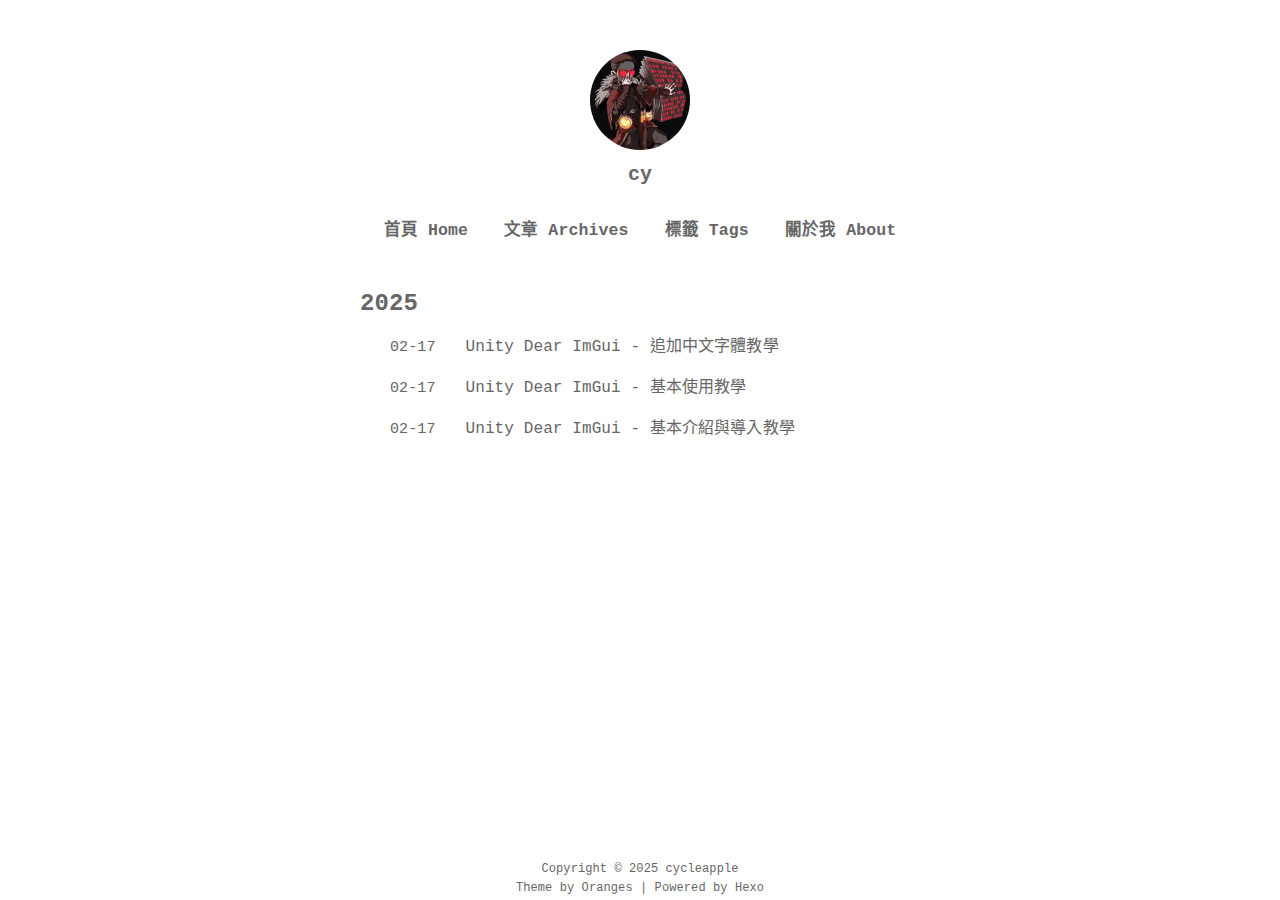
<file: archives/2025/02/index.html>
<!DOCTYPE html>
<html lang="zh-TW" color-mode="light">

  <head>
  <meta charset="utf-8">
  <meta name="viewport" content="width=device-width, initial-scale=1" />
  <meta name="author" content="CY" />
  <!-- Open Graph Description 简短摘要-->
  
  <!-- 用于搜索引擎的文章摘要 -->
  
  
  
  <title>
    
      archive_a: 2025/2 
      
      
      |
    
     CY Blog
  </title>

  

  <!-- Raleway-Font -->
  <link href="https://fonts.googleapis.com/css?family=Raleway&display=swap" rel="stylesheet">

  <!-- hexo site css -->
  <link rel="stylesheet" href="/css/main.css" />
  <link rel="stylesheet" href="//at.alicdn.com/t/font_1886449_67xjft27j1l.css" />
  <!-- 代码块风格 -->
  

  <!-- jquery3.3.1 -->
  
    <script defer type="text/javascript" src="/plugins/jquery.min.js"></script>
  

  <!-- fancybox -->
  
    <link href="/plugins/jquery.fancybox.min.css" rel="stylesheet">
    <script defer type="text/javascript" src="/plugins/jquery.fancybox.min.js"></script>
  
  
<script src="/js/fancybox.js"></script>


  

  

  <script>
    var html = document.documentElement
    const colorMode = localStorage.getItem('color-mode')
    if (colorMode) {
      document.documentElement.setAttribute('color-mode', colorMode)
    }
  </script>
<meta name="generator" content="Hexo 7.3.0"></head>


  <body>
    <div id="app">
      <div class="header">
  <div class="avatar">
    <a href="/">
      <!-- 头像取消懒加载，添加no-lazy -->
      
        <img src="/images/avatar.gif" alt="">
      
    </a>
    <div class="nickname"><a href="/">cy</a></div>
  </div>
  <div class="navbar">
    <ul>
      
        <li class="nav-item" data-path="/">
          <a href="/">首頁 Home</a>
        </li>
      
        <li class="nav-item" data-path="/archives/">
          <a href="/archives/">文章 Archives</a>
        </li>
      
        <li class="nav-item" data-path="/tags/">
          <a href="/tags/">標籤 Tags</a>
        </li>
      
        <li class="nav-item" data-path="/about/">
          <a href="/about/">關於我 About</a>
        </li>
      
    </ul>
  </div>
</div>


<script src="/js/activeNav.js"></script>



      <div class="flex-container">
        <!-- 归档页，展示本站所有文章，按照年份降序归类，url形式：https://yoursite/archives/ -->

<!-- last: 按年份把文章分组，当前遍历到的年份 -->
<!-- now: 当前遍历到的文章的发布年份 -->

<div class="container archives">
  <div class="post-list">
    
        <!-- 后续文章的发布年份呈现 -->
        <div class="content-title">
          <h2>
            <span>2025</span>
          </h2>
        </div>
      
      <div class="post-item" title="Unity Dear ImGui - 追加中文字體教學">
        <div class="time-m-d">02-17</div>
        <div class="title">
          <a href="/2025/02/17/DearImGuiTutorial03/">
            <span>Unity Dear ImGui - 追加中文字體教學</span>
          </a>
        </div>
      </div>
    
      <div class="post-item" title="Unity Dear ImGui - 基本使用教學">
        <div class="time-m-d">02-17</div>
        <div class="title">
          <a href="/2025/02/17/DearImGuiTutorial02/">
            <span>Unity Dear ImGui - 基本使用教學</span>
          </a>
        </div>
      </div>
    
      <div class="post-item" title="Unity Dear ImGui - 基本介紹與導入教學">
        <div class="time-m-d">02-17</div>
        <div class="title">
          <a href="/2025/02/17/DearImguiTutorial/">
            <span>Unity Dear ImGui - 基本介紹與導入教學</span>
          </a>
        </div>
      </div>
    
  </div>
</div>

        
<div class="footer">
  <div class="social">
    <ul>
      
        <li>
          
              <a title="github" target="_blank" rel="noopener" href="https://github.com/zchengsite/hexo-theme-oranges">
                <i class="iconfont icon-github"></i>
              </a>
              
        </li>
        
    </ul>
  </div>
  
    
    <div class="footer-more">
      
        <a target="_blank" rel="noopener" href="https://github.com/cycleapple">Copyright © 2025 cycleapple</a>
        
    </div>
  
    
    <div class="footer-more">
      
        <a target="_blank" rel="noopener" href="https://github.com/zchengsite/hexo-theme-oranges">Theme by Oranges | Powered by Hexo</a>
        
    </div>
  
  
</div>

      </div>

      <div class="tools-bar">
        <div class="back-to-top tools-bar-item hidden">
  <a href="javascript: void(0)">
    <i class="iconfont icon-chevronup"></i>
  </a>
</div>


<script src="/js/backtotop.js"></script>



        
  <div class="search-icon tools-bar-item" id="search-icon">
    <a href="javascript: void(0)">
      <i class="iconfont icon-search"></i>
    </a>
  </div>

  <div class="search-overlay hidden">
    <div class="search-content" tabindex="0">
      <div class="search-title">
        <span class="search-icon-input">
          <a href="javascript: void(0)">
            <i class="iconfont icon-search"></i>
          </a>
        </span>
        
          <input type="text" class="search-input" id="search-input" placeholder="搜尋">
        
        <span class="search-close-icon" id="search-close-icon">
          <a href="javascript: void(0)">
            <i class="iconfont icon-close"></i>
          </a>
        </span>
      </div>
      <div class="search-result" id="search-result"></div>
    </div>
  </div>

  <script type="text/javascript">
    var inputArea = document.querySelector("#search-input")
    var searchOverlayArea = document.querySelector(".search-overlay")

    inputArea.onclick = function() {
      getSearchFile()
      this.onclick = null
    }

    inputArea.onkeydown = function() {
      if(event.keyCode == 13)
        return false
    }

    function openOrHideSearchContent() {
      let isHidden = searchOverlayArea.classList.contains('hidden')
      if (isHidden) {
        searchOverlayArea.classList.remove('hidden')
        document.body.classList.add('hidden')
        // inputArea.focus()
      } else {
        searchOverlayArea.classList.add('hidden')
        document.body.classList.remove('hidden')
      }
    }

    function blurSearchContent(e) {
      if (e.target === searchOverlayArea) {
        openOrHideSearchContent()
      }
    }

    document.querySelector("#search-icon").addEventListener("click", openOrHideSearchContent, false)
    document.querySelector("#search-close-icon").addEventListener("click", openOrHideSearchContent, false)
    searchOverlayArea.addEventListener("click", blurSearchContent, false)

    var searchFunc = function (path, search_id, content_id) {
      'use strict';
      var $input = document.getElementById(search_id);
      var $resultContent = document.getElementById(content_id);
      $resultContent.innerHTML = "<ul><span class='local-search-empty'>首次搜尋，正在載入索引文件，請稍後...<span></ul>";
      $.ajax({
        // 0x01. load xml file
        url: path,
        dataType: "xml",
        success: function (xmlResponse) {
          // 0x02. parse xml file
          var datas = $("entry", xmlResponse).map(function () {
            return {
              title: $("title", this).text(),
              content: $("content", this).text(),
              url: $("url", this).text()
            };
          }).get();
          $resultContent.innerHTML = "";

          $input.addEventListener('input', function () {
            // 0x03. parse query to keywords list
            var str = '<ul class=\"search-result-list\">';
            var keywords = this.value.trim().toLowerCase().split(/[\s\-]+/);
            $resultContent.innerHTML = "";
            if (this.value.trim().length <= 0) {
              return;
            }
            // 0x04. perform local searching
            datas.forEach(function (data) {
              var isMatch = true;
              var content_index = [];
              if (!data.title || data.title.trim() === '') {
                data.title = "Untitled";
              }
              var orig_data_title = data.title.trim();
              var data_title = orig_data_title.toLowerCase();
              var orig_data_content = data.content.trim().replace(/<[^>]+>/g, "");
              var data_content = orig_data_content.toLowerCase();
              var data_url = data.url;
              var index_title = -1;
              var index_content = -1;
              var first_occur = -1;
              // only match artiles with not empty contents
              if (data_content !== '') {
                keywords.forEach(function (keyword, i) {
                  index_title = data_title.indexOf(keyword);
                  index_content = data_content.indexOf(keyword);

                  if (index_title < 0 && index_content < 0) {
                    isMatch = false;
                  } else {
                    if (index_content < 0) {
                      index_content = 0;
                    }
                    if (i == 0) {
                      first_occur = index_content;
                    }
                    // content_index.push({index_content:index_content, keyword_len:keyword_len});
                  }
                });
              } else {
                isMatch = false;
              }
              // 0x05. show search results
              if (isMatch) {
                str += "<li><a href='" + data_url + "' class='search-result-title'>" + orig_data_title + "</a>";
                var content = orig_data_content;
                if (first_occur >= 0) {
                  // cut out 100 characters
                  var start = first_occur - 20;
                  var end = first_occur + 80;

                  if (start < 0) {
                    start = 0;
                  }

                  if (start == 0) {
                    end = 100;
                  }

                  if (end > content.length) {
                    end = content.length;
                  }

                  var match_content = content.substr(start, end);

                  // highlight all keywords
                  keywords.forEach(function (keyword) {
                    var regS = new RegExp(keyword, "gi");
                    match_content = match_content.replace(regS, "<span class=\"search-keyword\">" + keyword + "</span>");
                  });

                  str += "<p class=\"search-result-abstract\">" + match_content + "...</p>"
                }
                str += "</li>";
              }
            });
            str += "</ul>";
            if (str.indexOf('<li>') === -1) {
              return $resultContent.innerHTML = "<ul><span class='local-search-empty'>沒有找到内容，請嘗試更換檢索詞。<span></ul>";
            }
            $resultContent.innerHTML = str;
          });
        },
        error: function(xhr, status, error) {
          $resultContent.innerHTML = ""
          if (xhr.status === 404) {
            $resultContent.innerHTML = "<ul><span class='local-search-empty'>未找到search.xml文件，具體請參考：<a href='https://github.com/zchengsite/hexo-theme-oranges#configuration' target='_black'>configuration</a><span></ul>";
          } else {
            $resultContent.innerHTML = "<ul><span class='local-search-empty'>請求失敗，嘗試重新刷新頁面或稍後重試。<span></ul>";
          }
        }
      });
      $(document).on('click', '#search-close-icon', function() {
        $('#search-input').val('');
        $('#search-result').html('');
      });
    }

    var getSearchFile = function() {
        var path = "/search.xml";
        searchFunc(path, 'search-input', 'search-result');
    }
  </script>




        
  <div class="tools-bar-item theme-icon" id="switch-color-scheme">
    <a href="javascript: void(0)">
      <i id="theme-icon" class="iconfont icon-moon"></i>
    </a>
  </div>

  
<script src="/js/colorscheme.js"></script>





        
  
  
<script src="/js/shares.js"></script>



      </div>
    </div>
  </body>
</html>
</file>
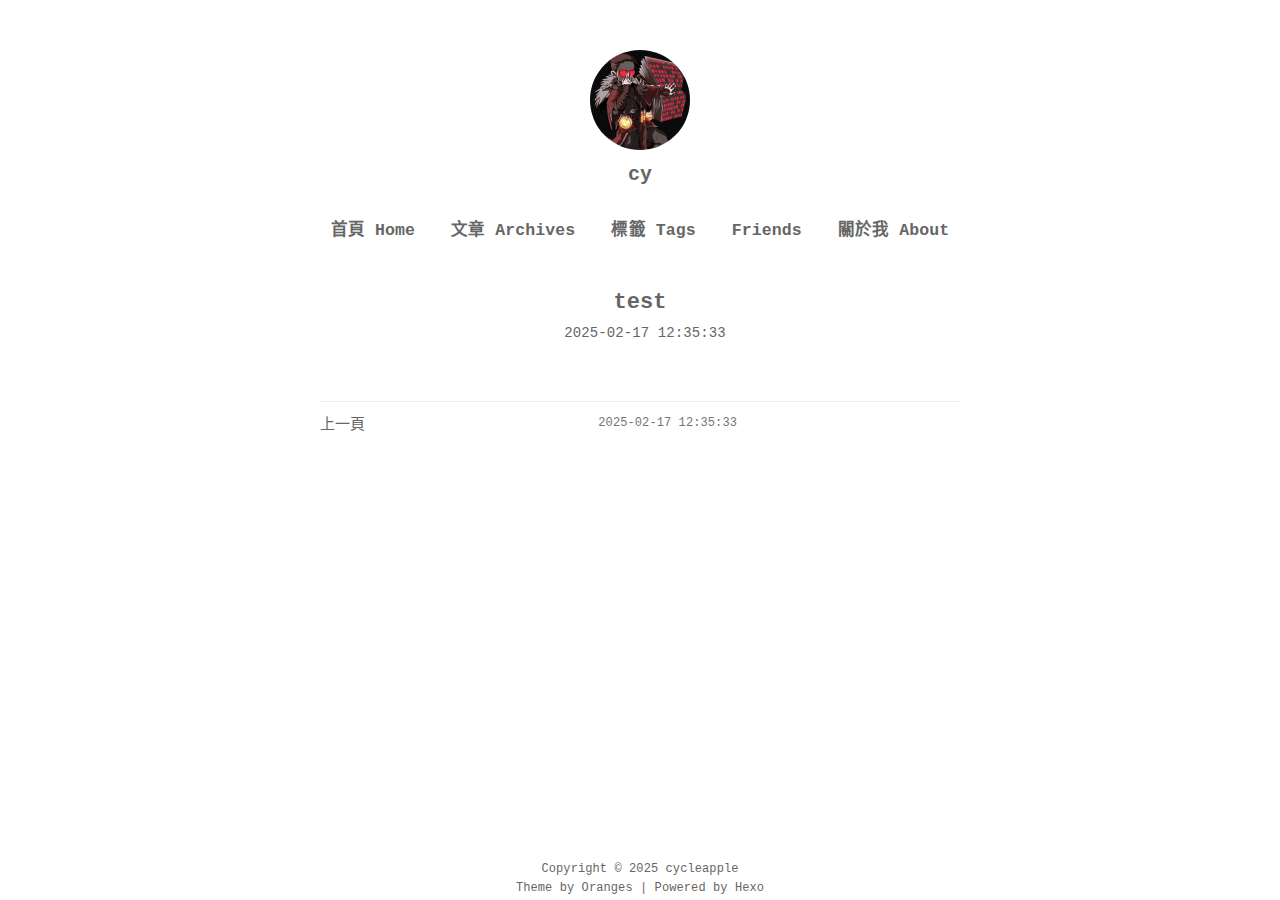
<file: 2025/02/17/test/index.html>
<!DOCTYPE html>
<html lang="zh-TW" color-mode="light">

  <head>
  <meta charset="utf-8">
  <meta name="viewport" content="width=device-width, initial-scale=1" />
  <meta name="author" content="CY" />
  <!-- Open Graph Description 简短摘要-->
  
  <!-- 用于搜索引擎的文章摘要 -->
  
  
  
  <title>
    
      test 
      
      
      |
    
     CY Blog
  </title>

  

  <!-- Raleway-Font -->
  <link href="https://fonts.googleapis.com/css?family=Raleway&display=swap" rel="stylesheet">

  <!-- hexo site css -->
  <link rel="stylesheet" href="/css/main.css" />
  <link rel="stylesheet" href="//at.alicdn.com/t/font_1886449_67xjft27j1l.css" />
  <!-- 代码块风格 -->
  

  <!-- jquery3.3.1 -->
  
    <script defer type="text/javascript" src="/plugins/jquery.min.js"></script>
  

  <!-- fancybox -->
  
    <link href="/plugins/jquery.fancybox.min.css" rel="stylesheet">
    <script defer type="text/javascript" src="/plugins/jquery.fancybox.min.js"></script>
  
  
<script src="/js/fancybox.js"></script>


  

  

  <script>
    var html = document.documentElement
    const colorMode = localStorage.getItem('color-mode')
    if (colorMode) {
      document.documentElement.setAttribute('color-mode', colorMode)
    }
  </script>
<meta name="generator" content="Hexo 7.3.0"></head>


  <body>
    <div id="app">
      <div class="header">
  <div class="avatar">
    <a href="/">
      <!-- 头像取消懒加载，添加no-lazy -->
      
        <img src="/images/avatar.gif" alt="">
      
    </a>
    <div class="nickname"><a href="/">cy</a></div>
  </div>
  <div class="navbar">
    <ul>
      
        <li class="nav-item" data-path="/">
          <a href="/">首頁 Home</a>
        </li>
      
        <li class="nav-item" data-path="/archives/">
          <a href="/archives/">文章 Archives</a>
        </li>
      
        <li class="nav-item" data-path="/tags/">
          <a href="/tags/">標籤 Tags</a>
        </li>
      
        <li class="nav-item" data-path="/friends/">
          <a href="/friends/">Friends</a>
        </li>
      
        <li class="nav-item" data-path="/about/">
          <a href="/about/">關於我 About</a>
        </li>
      
    </ul>
  </div>
</div>


<script src="/js/activeNav.js"></script>



      <div class="flex-container">
        <!-- 文章详情页，展示文章具体内容，url形式：https://yoursite/文章标题/ -->
<!-- 同时为「标签tag」，「朋友friend」，「分类categories」，「关于about」页面的承载页面，具体展示取决于page.type -->


  <!-- LaTex Display -->

  
    <script async type="text/javascript" src="/plugins/mathjax/tex-chtml.js"></script>
  
  <script>
    MathJax = {
      tex: {
        inlineMath: [['$', '$'], ['\\(', '\\)']]
      }
    }
  </script>





  <!-- clipboard -->

  
    <script async type="text/javascript" src="/plugins/clipboard.min.js"></script>
  
  
<script src="/js/codeCopy.js"></script>







  

  

  

  
  <!-- 文章内容页 url形式：https://yoursite/文章标题/ -->
  <div class="container post-details" id="post-details">
    <div class="post-content">
      <div class="post-title">test</div>
      <div class="post-attach">
        <span class="post-pubtime">
          <i class="iconfont icon-updatetime mr-10" title="更新時間"></i>
          2025-02-17 12:35:33
        </span>
        
      </div>
      <div class="markdown-body">
        
      </div>
      
        <div class="prev-or-next">
          <div class="post-foot-next">
            
              <a href="/2025/02/17/hello-world/" target="_self">
                <i class="iconfont icon-chevronleft"></i>
                <span>上一頁</span>
              </a>
            
          </div>
          <div class="post-attach">
            <span class="post-pubtime">
              <i class="iconfont icon-updatetime mr-10" title="更新時間"></i>
              2025-02-17 12:35:33
            </span>
            
          </div>
          <div class="post-foot-prev">
            
          </div>
        </div>
      
    </div>
    

    
  </div>


        
<div class="footer">
  <div class="social">
    <ul>
      
        <li>
          
              <a title="github" target="_blank" rel="noopener" href="https://github.com/zchengsite/hexo-theme-oranges">
                <i class="iconfont icon-github"></i>
              </a>
              
        </li>
        
    </ul>
  </div>
  
    
    <div class="footer-more">
      
        <a target="_blank" rel="noopener" href="https://github.com/cycleapple">Copyright © 2025 cycleapple</a>
        
    </div>
  
    
    <div class="footer-more">
      
        <a target="_blank" rel="noopener" href="https://github.com/zchengsite/hexo-theme-oranges">Theme by Oranges | Powered by Hexo</a>
        
    </div>
  
  
</div>

      </div>

      <div class="tools-bar">
        <div class="back-to-top tools-bar-item hidden">
  <a href="javascript: void(0)">
    <i class="iconfont icon-chevronup"></i>
  </a>
</div>


<script src="/js/backtotop.js"></script>



        
  <div class="search-icon tools-bar-item" id="search-icon">
    <a href="javascript: void(0)">
      <i class="iconfont icon-search"></i>
    </a>
  </div>

  <div class="search-overlay hidden">
    <div class="search-content" tabindex="0">
      <div class="search-title">
        <span class="search-icon-input">
          <a href="javascript: void(0)">
            <i class="iconfont icon-search"></i>
          </a>
        </span>
        
          <input type="text" class="search-input" id="search-input" placeholder="搜尋">
        
        <span class="search-close-icon" id="search-close-icon">
          <a href="javascript: void(0)">
            <i class="iconfont icon-close"></i>
          </a>
        </span>
      </div>
      <div class="search-result" id="search-result"></div>
    </div>
  </div>

  <script type="text/javascript">
    var inputArea = document.querySelector("#search-input")
    var searchOverlayArea = document.querySelector(".search-overlay")

    inputArea.onclick = function() {
      getSearchFile()
      this.onclick = null
    }

    inputArea.onkeydown = function() {
      if(event.keyCode == 13)
        return false
    }

    function openOrHideSearchContent() {
      let isHidden = searchOverlayArea.classList.contains('hidden')
      if (isHidden) {
        searchOverlayArea.classList.remove('hidden')
        document.body.classList.add('hidden')
        // inputArea.focus()
      } else {
        searchOverlayArea.classList.add('hidden')
        document.body.classList.remove('hidden')
      }
    }

    function blurSearchContent(e) {
      if (e.target === searchOverlayArea) {
        openOrHideSearchContent()
      }
    }

    document.querySelector("#search-icon").addEventListener("click", openOrHideSearchContent, false)
    document.querySelector("#search-close-icon").addEventListener("click", openOrHideSearchContent, false)
    searchOverlayArea.addEventListener("click", blurSearchContent, false)

    var searchFunc = function (path, search_id, content_id) {
      'use strict';
      var $input = document.getElementById(search_id);
      var $resultContent = document.getElementById(content_id);
      $resultContent.innerHTML = "<ul><span class='local-search-empty'>首次搜尋，正在載入索引文件，請稍後...<span></ul>";
      $.ajax({
        // 0x01. load xml file
        url: path,
        dataType: "xml",
        success: function (xmlResponse) {
          // 0x02. parse xml file
          var datas = $("entry", xmlResponse).map(function () {
            return {
              title: $("title", this).text(),
              content: $("content", this).text(),
              url: $("url", this).text()
            };
          }).get();
          $resultContent.innerHTML = "";

          $input.addEventListener('input', function () {
            // 0x03. parse query to keywords list
            var str = '<ul class=\"search-result-list\">';
            var keywords = this.value.trim().toLowerCase().split(/[\s\-]+/);
            $resultContent.innerHTML = "";
            if (this.value.trim().length <= 0) {
              return;
            }
            // 0x04. perform local searching
            datas.forEach(function (data) {
              var isMatch = true;
              var content_index = [];
              if (!data.title || data.title.trim() === '') {
                data.title = "Untitled";
              }
              var orig_data_title = data.title.trim();
              var data_title = orig_data_title.toLowerCase();
              var orig_data_content = data.content.trim().replace(/<[^>]+>/g, "");
              var data_content = orig_data_content.toLowerCase();
              var data_url = data.url;
              var index_title = -1;
              var index_content = -1;
              var first_occur = -1;
              // only match artiles with not empty contents
              if (data_content !== '') {
                keywords.forEach(function (keyword, i) {
                  index_title = data_title.indexOf(keyword);
                  index_content = data_content.indexOf(keyword);

                  if (index_title < 0 && index_content < 0) {
                    isMatch = false;
                  } else {
                    if (index_content < 0) {
                      index_content = 0;
                    }
                    if (i == 0) {
                      first_occur = index_content;
                    }
                    // content_index.push({index_content:index_content, keyword_len:keyword_len});
                  }
                });
              } else {
                isMatch = false;
              }
              // 0x05. show search results
              if (isMatch) {
                str += "<li><a href='" + data_url + "' class='search-result-title'>" + orig_data_title + "</a>";
                var content = orig_data_content;
                if (first_occur >= 0) {
                  // cut out 100 characters
                  var start = first_occur - 20;
                  var end = first_occur + 80;

                  if (start < 0) {
                    start = 0;
                  }

                  if (start == 0) {
                    end = 100;
                  }

                  if (end > content.length) {
                    end = content.length;
                  }

                  var match_content = content.substr(start, end);

                  // highlight all keywords
                  keywords.forEach(function (keyword) {
                    var regS = new RegExp(keyword, "gi");
                    match_content = match_content.replace(regS, "<span class=\"search-keyword\">" + keyword + "</span>");
                  });

                  str += "<p class=\"search-result-abstract\">" + match_content + "...</p>"
                }
                str += "</li>";
              }
            });
            str += "</ul>";
            if (str.indexOf('<li>') === -1) {
              return $resultContent.innerHTML = "<ul><span class='local-search-empty'>沒有找到内容，請嘗試更換檢索詞。<span></ul>";
            }
            $resultContent.innerHTML = str;
          });
        },
        error: function(xhr, status, error) {
          $resultContent.innerHTML = ""
          if (xhr.status === 404) {
            $resultContent.innerHTML = "<ul><span class='local-search-empty'>未找到search.xml文件，具體請參考：<a href='https://github.com/zchengsite/hexo-theme-oranges#configuration' target='_black'>configuration</a><span></ul>";
          } else {
            $resultContent.innerHTML = "<ul><span class='local-search-empty'>請求失敗，嘗試重新刷新頁面或稍後重試。<span></ul>";
          }
        }
      });
      $(document).on('click', '#search-close-icon', function() {
        $('#search-input').val('');
        $('#search-result').html('');
      });
    }

    var getSearchFile = function() {
        var path = "/search.xml";
        searchFunc(path, 'search-input', 'search-result');
    }
  </script>




        
  <div class="tools-bar-item theme-icon" id="switch-color-scheme">
    <a href="javascript: void(0)">
      <i id="theme-icon" class="iconfont icon-moon"></i>
    </a>
  </div>

  
<script src="/js/colorscheme.js"></script>





        
  
    <div class="share-icon tools-bar-item">
      <a href="javascript: void(0)" id="share-icon">
        <i class="iconfont iconshare"></i>
      </a>
      <div class="share-content hidden">
        
          <a class="share-item" href="https://twitter.com/intent/tweet?text=' + test + '&url=' + http%3A%2F%2Fcy.gihub.io%2F2025%2F02%2F17%2Ftest%2F + '" target="_blank" title="Twitter">
            <i class="iconfont icon-twitter"></i>
          </a>
        
        
          <a class="share-item" href="https://www.facebook.com/sharer.php?u=http://cy.gihub.io/2025/02/17/test/" target="_blank" title="Facebook">
            <i class="iconfont icon-facebooksquare"></i>
          </a>
        
      </div>
    </div>
  
  
<script src="/js/shares.js"></script>



      </div>
    </div>
  </body>
</html>
</file>
<file: css/main.css>
.article-entry pre,
.article-entry .highlight {
  background: #2d2d2d;
  margin: 0 -20px;
  padding: 15px 20px;
  border-style: solid;
  border-color: color-border;
  border-width: 1px 0;
  overflow: auto;
  color: #ccc;
  line-height: 22.400000000000002px
}

.article-entry .highlight .gutter pre,
.article-entry .gist .gist-file .gist-data .line-numbers {
  color: #666;
  font-size: .85em
}

.article-entry pre,
.article-entry code {
  font-family: "Source Code Pro", Consolas, Monaco, Menlo, Consolas, monospace
}

.article-entry code {
  background: color-background;
  text-shadow: 0 1px #fff;
  padding: 0 .3em
}

.article-entry pre code {
  background: none;
  text-shadow: none;
  padding: 0
}

.article-entry .highlight pre {
  border: none;
  margin: 0;
  padding: 0
}

.article-entry .highlight table {
  margin: 0;
  width: auto
}

.article-entry .highlight td {
  border: none;
  padding: 0
}

.article-entry .highlight figcaption {
  font-size: .85em;
  color: #999;
  line-height: 1em;
  margin-bottom: 1em;
}

.article-entry .highlight figcaption a {
  float: right
}

.article-entry .highlight .gutter pre {
  text-align: right;
  padding-right: 20px
}

.article-entry .highlight .line {
  height: 22.400000000000002px
}

.article-entry .highlight .line.marked {
  background: #515151
}

.article-entry .gist {
  margin: 0 -20px;
  border-style: solid;
  border-color: color-border;
  border-width: 1px 0;
  background: #2d2d2d;
  padding: 15px 20px 15px 0;
}

.article-entry .gist .gist-file {
  border: none;
  font-family: "Source Code Pro", Consolas, Monaco, Menlo, Consolas, monospace;
  margin: 0;
}

.article-entry .gist .gist-file .gist-data {
  background: none;
  border: none;
}

.article-entry .gist .gist-file .gist-data .line-numbers {
  background: none;
  border: none;
  padding: 0 20px 0 0
}

.article-entry .gist .gist-file .gist-data .line-data {
  padding: 0 !important
}

.article-entry .gist .gist-file .highlight {
  margin: 0;
  padding: 0;
  border: none
}

.article-entry .gist .gist-file .gist-meta {
  background: #2d2d2d;
  color: #999;
  font: .85em -apple-system, BlinkMacSystemFont, "Segoe UI", "Roboto", "Oxygen", "Ubuntu", "Cantarell", "Fira Sans", "Droid Sans", "Helvetica Neue", sans-serif;
  text-shadow: 0 0;
  padding: 0;
  margin-top: 1em;
  margin-left: 20px;
}

.article-entry .gist .gist-file .gist-meta a {
  color: #258fb8;
  font-weight: normal;
}

.article-entry .gist .gist-file .gist-meta a:hover {
  text-decoration: underline
}

pre .comment,
pre .title {
  color: #999
}

pre .variable,
pre .attribute,
pre .tag,
pre .regexp,
pre .ruby .constant,
pre .xml .tag .title,
pre .xml .pi,
pre .xml .doctype,
pre .html .doctype,
pre .css .id,
pre .css .class,
pre .css .pseudo {
  color: #f2777a
}

pre .number,
pre .preprocessor,
pre .built_in,
pre .literal,
pre .params,
pre .constant {
  color: #f99157
}

pre .class,
pre .ruby .class .title,
pre .css .rules .attribute {
  color: #9c9
}

pre .string,
pre .value,
pre .inheritance,
pre .header,
pre .ruby .symbol,
pre .xml .cdata {
  color: #9c9
}

pre .css .hexcolor {
  color: #6cc
}

pre .function,
pre .python .decorator,
pre .python .title,
pre .ruby .function .title,
pre .ruby .title .keyword,
pre .perl .sub,
pre .javascript .title,
pre .coffeescript .title {
  color: #69c
}

pre .keyword,
pre .javascript .function {
  color: #c9c
}

.markdown-body .highlight {
  color: #ccc;
  background-color: #2d2d2d;
  border-radius: 5px;
}

.markdown-body .highlight table td {
  padding: 0;
  border: none;
}

.markdown-body .highlight table tr {
  border: none;
}

.markdown-body .highlight .gutter pre {
  color: #999;
  background: #1b1b1b;
}

.highlight .code pre {
  width: 100%;
  padding-left: 10px;
  padding-right: 10px;
  background-color: #2d2d2d !important;
}

.markdown-body .highlight table tbody pre {
  border-radius: 0;
}

details summary {
  outline: none;
  cursor: pointer;
}
figure {
  position: relative;
}

figure figcaption {
  padding-left: 1rem;
  background-color: #1b1b1b;
  border-top-left-radius: 5px;
  border-top-right-radius: 5px;
}

figure table .gutter {
  user-select: none;
}

figure .pin-copy {
  position: absolute;
  top: 0;
  right: 1rem;
  cursor: pointer;
}

@font-face {
  font-family: octicons-link;
  src: url([data-uri])
    format("woff");
}

.markdown-body .pl-c {
  color: #6a737d;
}

.markdown-body .pl-c1,
.markdown-body .pl-s .pl-v {
  color: #005cc5;
}

.markdown-body .pl-e,
.markdown-body .pl-en {
  color: #6f42c1;
}

.markdown-body .pl-smi,
.markdown-body .pl-s .pl-s1 {
  color: #24292e;
}

.markdown-body .pl-ent {
  color: #22863a;
}

.markdown-body .pl-k {
  color: #d73a49;
}

.markdown-body .pl-s,
.markdown-body .pl-pds,
.markdown-body .pl-s .pl-pse .pl-s1,
.markdown-body .pl-sr,
.markdown-body .pl-sr .pl-cce,
.markdown-body .pl-sr .pl-sre,
.markdown-body .pl-sr .pl-sra {
  color: #032f62;
}

.markdown-body .pl-v,
.markdown-body .pl-smw {
  color: #e36209;
}

.markdown-body .pl-bu {
  color: #b31d28;
}

.markdown-body .pl-ii {
  color: #fafbfc;
  background-color: #b31d28;
}

.markdown-body .pl-c2 {
  color: #fafbfc;
  background-color: #d73a49;
}

.markdown-body .pl-c2::before {
  content: "^M";
}

.markdown-body .pl-sr .pl-cce {
  font-weight: bold;
  color: #22863a;
}

.markdown-body .pl-ml {
  color: #735c0f;
}

.markdown-body .pl-mh,
.markdown-body .pl-mh .pl-en,
.markdown-body .pl-ms {
  font-weight: bold;
  color: #005cc5;
}

.markdown-body .pl-mi {
  font-style: italic;
  color: #24292e;
}

.markdown-body .pl-mb {
  font-weight: bold;
  color: #24292e;
}

.markdown-body .pl-md {
  color: #b31d28;
  background-color: #ffeef0;
}

.markdown-body .pl-mi1 {
  color: #22863a;
  background-color: #f0fff4;
}

.markdown-body .pl-mc {
  color: #e36209;
  background-color: #ffebda;
}

.markdown-body .pl-mi2 {
  color: #f6f8fa;
  background-color: #005cc5;
}

.markdown-body .pl-mdr {
  font-weight: bold;
  color: #6f42c1;
}

.markdown-body .pl-ba {
  color: #586069;
}

.markdown-body .pl-sg {
  color: #959da5;
}

.markdown-body .pl-corl {
  text-decoration: underline;
  color: #032f62;
}

.markdown-body .octicon {
  display: inline-block;
  vertical-align: text-top;
  fill: currentColor;
}

.markdown-body a {
  background-color: transparent;
}

.markdown-body a:active,
.markdown-body a:hover {
  outline-width: 0;
}

.markdown-body strong {
  font-weight: inherit;
}

.markdown-body strong {
  font-weight: bolder;
}

.markdown-body h1 {
  font-size: 2em;
  margin: 0.67em 0;
}

.markdown-body img {
  border-style: none;
}

.markdown-body code,
.markdown-body kbd,
.markdown-body pre {
  font-family: monospace, monospace;
  font-size: 1em;
}

.markdown-body hr {
  box-sizing: content-box;
  height: 0;
  overflow: visible;
}

.markdown-body input {
  font: inherit;
  margin: 0;
}

.markdown-body input {
  overflow: visible;
}

.markdown-body [type="checkbox"] {
  box-sizing: border-box;
  padding: 0;
}

.markdown-body * {
  box-sizing: border-box;
}

.markdown-body input {
  font-family: inherit;
  font-size: inherit;
  line-height: inherit;
}

.markdown-body a {
  color: var(--color-text-a);
  text-decoration: none;
  border-bottom: 1px solid var(--color-text-a);
  font-size: 1em;
  transition: color 0.3s;
}

.markdown-body a:hover {
  text-decoration: none;
  color: var(--color-text-a-hover);
  border-bottom: 1px solid var(--color-text-a-hover);
}

.markdown-body strong {
  font-weight: 600;
}

.markdown-body hr {
  height: 0;
  margin: 15px 0;
  overflow: hidden;
  background: transparent;
  border: 0;
  border-bottom: 1px solid #dfe2e5;
}

.markdown-body hr::before {
  display: table;
  content: "";
}

.markdown-body hr::after {
  display: table;
  clear: both;
  content: "";
}

.markdown-body table {
  border-spacing: 0;
  border-collapse: collapse;
}

.markdown-body td,
.markdown-body th {
  padding: 0;
}

.markdown-body h1,
.markdown-body h2,
.markdown-body h3,
.markdown-body h4,
.markdown-body h5,
.markdown-body h6 {
  margin-top: 0;
  margin-bottom: 0;
}

.markdown-body h1 {
  font-size: 32px;
  font-weight: 600;
}

.markdown-body h2 {
  font-size: 24px;
  font-weight: 600;
}

.markdown-body h3 {
  font-size: 20px;
  font-weight: 600;
}

.markdown-body h4 {
  font-size: 16px;
  font-weight: 600;
}

.markdown-body h5 {
  font-size: 14px;
  font-weight: 600;
}

.markdown-body h6 {
  font-size: 12px;
  font-weight: 600;
}

.markdown-body p {
  margin-top: 0;
  margin-bottom: 10px;
}

.markdown-body blockquote {
  margin: 0;
}

.markdown-body ul,
.markdown-body ol {
  padding-left: 0;
  margin-top: 0;
  margin-bottom: 0;
}

.markdown-body ol ol,
.markdown-body ul ol {
  list-style-type: lower-roman;
}

.markdown-body ul ul ol,
.markdown-body ul ol ol,
.markdown-body ol ul ol,
.markdown-body ol ol ol {
  list-style-type: lower-alpha;
}

.markdown-body dd {
  margin-left: 0;
}

.markdown-body code {
  font-family: "SFMono-Regular", Consolas, "Liberation Mono", Menlo, Courier,
    monospace;
  font-size: 12px;
}

.markdown-body pre {
  margin-top: 0;
  margin-bottom: 0;
  font-family: "SFMono-Regular", Consolas, "Liberation Mono", Menlo, Courier,
    monospace;
  font-size: 12px;
}

.markdown-body .octicon {
  vertical-align: text-bottom;
}

.markdown-body .pl-0 {
  padding-left: 0 !important;
}

.markdown-body .pl-1 {
  padding-left: 4px !important;
}

.markdown-body .pl-2 {
  padding-left: 8px !important;
}

.markdown-body .pl-3 {
  padding-left: 16px !important;
}

.markdown-body .pl-4 {
  padding-left: 24px !important;
}

.markdown-body .pl-5 {
  padding-left: 32px !important;
}

.markdown-body .pl-6 {
  padding-left: 40px !important;
}

.markdown-body::before {
  display: table;
  content: "";
}

.markdown-body::after {
  display: table;
  clear: both;
  content: "";
}

.markdown-body > *:first-child {
  margin-top: 0 !important;
}

.markdown-body > *:last-child {
  margin-bottom: 0 !important;
}

.markdown-body a:not([href]) {
  color: inherit;
  text-decoration: none;
}

.markdown-body .anchor {
  float: left;
  padding-right: 4px;
  margin-left: -20px;
  line-height: 1;
}

.markdown-body .anchor:focus {
  outline: none;
}

.markdown-body p,
.markdown-body blockquote,
.markdown-body ul,
.markdown-body ol,
.markdown-body dl,
.markdown-body table,
.markdown-body pre {
  margin-top: 0;
  margin-bottom: 16px;
}

.markdown-body hr {
  height: 0.25em;
  padding: 0;
  margin: 24px 0;
  background-color: #e1e4e8;
  border: 0;
}

.markdown-body blockquote {
  /*margin: 3rem 0;*/
  padding: 15px;
  color: var(--color-block-md-quote);
  border-left: 0.25em solid var(--color-block-md-quote);
  background: var(--bg-block-md-quote);
  border-radius: 3px;
}

.markdown-body blockquote > :first-child {
  margin-top: 0;
}

.markdown-body blockquote > :last-child {
  margin-bottom: 0;
}

.markdown-body kbd {
  display: inline-block;
  padding: 3px 5px;
  font-size: 11px;
  line-height: 10px;
  color: #444d56;
  vertical-align: middle;
  background-color: #fafbfc;
  border: solid 1px #c6cbd1;
  border-bottom-color: #959da5;
  border-radius: 3px;
  box-shadow: inset 0 -1px 0 #959da5;
}

.markdown-body h1,
.markdown-body h2,
.markdown-body h3,
.markdown-body h4,
.markdown-body h5,
.markdown-body h6 {
  margin-top: 24px;
  margin-bottom: 16px;
  font-weight: 600;
  line-height: 1.25;
}

.markdown-body h1 .headerlink,
.markdown-body h2 .headerlink,
.markdown-body h3 .headerlink,
.markdown-body h4 .headerlink,
.markdown-body h5 .headerlink,
.markdown-body h6 .headerlink {
  position: relative;
  text-decoration: none;
}

.markdown-body h1 .headerlink::before,
.markdown-body h2 .headerlink::before,
.markdown-body h3 .headerlink::before,
.markdown-body h4 .headerlink::before,
.markdown-body h5 .headerlink::before,
.markdown-body h6 .headerlink::before {
  content: "#";
  position: absolute;
  right: 5px;
  font-weight: bold;
  opacity: 0;
  transition: opacity 0.3s, width 0.3s;
}

.markdown-body h1:hover .headerlink::before,
.markdown-body h2:hover .headerlink::before,
.markdown-body h3:hover .headerlink::before,
.markdown-body h4:hover .headerlink::before,
.markdown-body h5:hover .headerlink::before,
.markdown-body h6:hover .headerlink::before {
  content: "#";
  position: absolute;
  right: 5px;
  opacity: 1;
}

.markdown-body h1 .octicon-link,
.markdown-body h2 .octicon-link,
.markdown-body h3 .octicon-link,
.markdown-body h4 .octicon-link,
.markdown-body h5 .octicon-link,
.markdown-body h6 .octicon-link {
  color: #1b1f23;
  vertical-align: middle;
  visibility: hidden;
}

.markdown-body h1:hover .anchor,
.markdown-body h2:hover .anchor,
.markdown-body h3:hover .anchor,
.markdown-body h4:hover .anchor,
.markdown-body h5:hover .anchor,
.markdown-body h6:hover .anchor {
  text-decoration: none;
}

.markdown-body h1:hover .anchor .octicon-link,
.markdown-body h2:hover .anchor .octicon-link,
.markdown-body h3:hover .anchor .octicon-link,
.markdown-body h4:hover .anchor .octicon-link,
.markdown-body h5:hover .anchor .octicon-link,
.markdown-body h6:hover .anchor .octicon-link {
  visibility: visible;
}

.markdown-body h1 {
  padding-bottom: 0.3em;
  font-size: 2em;
}

.markdown-body h2 {
  padding-bottom: 0.3em;
  font-size: 1.5em;
}

.markdown-body h3 {
  font-size: 1.25em;
}

.markdown-body h4 {
  font-size: 1em;
}

.markdown-body h5 {
  font-size: 0.875em;
}

.markdown-body h6 {
  font-size: 0.85em;
  color: #6a737d;
}

.markdown-body ul,
.markdown-body ol {
  padding-left: 2em;
}

.markdown-body ul ul,
.markdown-body ul ol,
.markdown-body ol ol,
.markdown-body ol ul {
  margin-top: 0;
  margin-bottom: 0;
}

.markdown-body li {
  word-wrap: break-all;
}

.markdown-body li > p {
  margin-top: 16px;
}

.markdown-body li + li {
  margin-top: 0.25em;
}

.markdown-body dl {
  padding: 0;
}

.markdown-body dl dt {
  padding: 0;
  margin-top: 16px;
  font-size: 1em;
  font-style: italic;
  font-weight: 600;
}

.markdown-body dl dd {
  padding: 0 16px;
  margin-bottom: 16px;
}

.markdown-body table {
  display: block;
  width: 100%;
  overflow: auto;
}

.markdown-body table th {
  font-weight: 600;
}

.markdown-body table th,
.markdown-body table td {
  padding: 6px 13px;
  border: 2px solid var(--color-border-md-table);
}

.markdown-body table tr {
  background-color: var(--bg-block-md-table);
  border-top: 2px solid var(--color-border-md-table);
}

.markdown-body table tr:nth-child(2n) {
  background-color: var(--bg-block-md-table-2);
}

.markdown-body img {
  max-width: 90%;
  display: block;
  margin: 0 auto;
  box-sizing: content-box;
  background-color: #fff;
}

.markdown-body img[align="right"] {
  padding-left: 20px;
}

.markdown-body img[align="left"] {
  padding-right: 20px;
}

.markdown-body code {
  padding: 3px 5px;
  margin: 0 2px;
  font-size: 85%;
  /* font-weight: 600; */
  border-radius: 3px;
  background-color: var(--bg-text-md-code);
  color: var(--color-text-md-code);
}

.markdown-body pre {
  word-wrap: normal;
}

.markdown-body pre > code {
  padding: 0;
  margin: 0;
  font-size: 100%;
  word-break: normal;
  white-space: pre;
  background: transparent;
  border: 0;
  color: #333;
}

.markdown-body .highlight {
  margin-bottom: 16px;
}

.markdown-body .highlight pre {
  margin-bottom: 0;
  word-break: normal;
}

.markdown-body .highlight pre,
.markdown-body pre {
  padding: 10px;
  overflow: auto;
  font-size: 90%;
  line-height: 1.8;
  background-color: var(--bg-block-md-pre);
  border-radius: 5px;
}

.markdown-body pre code {
  display: inline;
  max-width: auto;
  padding: 0;
  margin: 0;
  overflow: visible;
  line-height: inherit;
  word-wrap: normal;
  background-color: transparent;
  border: 0;
  color: var(--color-text-md-pre)
}

.markdown-body .full-commit .btn-outline:not(:disabled):hover {
  color: #005cc5;
  border-color: #005cc5;
}

.markdown-body kbd {
  display: inline-block;
  padding: 3px 5px;
  font: 11px "SFMono-Regular", Consolas, "Liberation Mono", Menlo, Courier,
    monospace;
  line-height: 10px;
  color: #444d56;
  vertical-align: middle;
  background-color: #fafbfc;
  border: solid 1px #d1d5da;
  border-bottom-color: #c6cbd1;
  border-radius: 3px;
  box-shadow: inset 0 -1px 0 #c6cbd1;
}

.markdown-body :checked + .radio-label {
  position: relative;
  z-index: 1;
  border-color: #0366d6;
}

.markdown-body .task-list-item {
  list-style-type: none;
}

.markdown-body .task-list-item + .task-list-item {
  margin-top: 3px;
}

.markdown-body .task-list-item input {
  margin: 0 0.2em 0.25em -1.6em;
  vertical-align: middle;
}

.markdown-body hr {
  border-bottom-color: #eee;
}

/* valine comments style sheets */

.comments-container {
  color: var(--color-text-a);
}

.comments-container .vwrap {
  color: var(--color-text-a);
}

.vheader input::-webkit-input-placeholder, .vheader input {
  color: var(--color-text-a) !important;
}

.vedit textarea::-webkit-input-placeholder, .vedit textarea {
  color: var(--color-text-a) !important;
}

.vicon {
  fill: var(--color-text-a) !important;
}

.vbtn {
  color: var(--color-text-a) !important;
}

.vcontent p {
  color: var(--color-text-a) !important;
}


#waline-comments {
  --waline-font-size: 16px;
}

/* light scheme */
:root[color-mode="light"] {
  --bg-body: #FFFFFF;
  --color-text-base: #666;
  --color-text-a: #666;
  --color-text-a-hover: #000000;
  --color-text-a-active: #000000;
  --color-text-sub: #8e8e8e;
  --color-text-md-title: #24292e;
  --color-text-md-content: #24292e;
  --color-text-md-code: #e96900;
  --bg-text-md-code: #f8f8f8;
  --bg-block-md-quote: #EEEEEE;
  --color-block-md-quote: #555555;
  --color-divider-md-border: #5858581a;
  --bg-content-search: rgb(255 255 255 / 60%);
  --bg-block-md-pre: #e6e6e6;
  --color-text-md-pre: #555555;
  --bg-block-md-table: #ffffff;
  --bg-block-md-table-2: #f6f8fa;
  --color-border-md-table: #dfe2e5;
}

/* dark scheme */
:root[color-mode="dark"] {
  --bg-body: #2E3440;
  --color-text-base: #C1C2C5;
  --color-text-a: #C1C2C5;
  --color-text-a-hover: #FFFFFF;
  --color-text-a-active: #FFFFFF;
  --color-text-sub: #8e8e8e;
  --color-text-md-title: #eceff4;
  --color-text-md-content: #eceff4;
  --color-text-md-code: #e96900;
  --bg-text-md-code: #3b4252;
  --bg-block-md-quote: #3a4252;
  --color-block-md-quote: #abb9cf;
  --color-divider-md-border: #ffffff4f;
  --bg-content-search: rgb(59 66 82 / 60%);
  --bg-block-md-pre: #3a4252;
  --color-text-md-pre: #abb9cf;
  --bg-block-md-table: #2E3440;
  --bg-block-md-table-2: #313744;
  --color-border-md-table: #4c566a;
}

* {
  margin: 0;
  padding: 0;
}

html, body {
  font-size: 10px;
  letter-spacing: 0.01rem;
  background-color: var(--bg-body);
  transition: color 400ms ease-in-out 0s, background-color 400ms ease-in-out 0s;
  font-family: Consolas, "Liberation Mono", Menlo, Monaco, "Source Han Sans CN", "PingFang SC", "Hiragino Sans GB", "Microsoft YaHei", sans-serif
}

body.hidden {
  overflow: hidden;
  padding-right: 6px;
}

.markdown-body {
  -ms-text-size-adjust: 100%;
  -webkit-text-size-adjust: 100%;
  line-height: 2;
  color: #24292e;
  font-size: 1.6rem;
  line-height: 2;
  word-wrap: break-word;
  color: var(--color-text-md-content)
}

@media (max-width: 768px) {
  .markdown-body {
    font-size: 1.4rem;
  }
}

#app {
  position: relative;
  margin: 0 auto;
}

/*控制整个滚动条*/
::-webkit-scrollbar {
    background-color: transparent;
    width: 6px;
    height: 6px;
    background-clip: padding-box;
}

/*滚动条中滑块部分*/
::-webkit-scrollbar-thumb {
  background-color: rgba(144,147,153,.5);
  /* border-radius: 5px; */
  transition: background-color 0.3s ease;
}

::-webkit-scrollbar-thumb:hover {
  background-color: #a4a4a4;
}

a {
  color: var(--color-text-a);
  text-decoration: none;
  background-color: transparent;
  transition: color 0.3s;
}

a:hover {
  color: var(--color-text-a-hover);
}

.flex-container {
  min-height: calc(100vh - 290px);
  display: flex;
  flex-direction: column;
  justify-content: space-between;
  margin-left: calc(100vw - 100%);
  /*transition: all 0.3s ease;*/
}

.header {
  padding: 50px 0;
}

.container {
  width: 50%;
  margin: 0 auto;
}

.index .post-list,
.friend-index .friend-list,
.archives .post-list,
.tag-index .tag-list,
.about-index .markdown-body {
  padding: 0 40px;
}

.category-index .category-list {
  padding: 0 110px;
}

.btn-catalog {
  display: none;
}

@media (max-width: 888px) {
  .container {
    width: 90%;
  }
  .index .post-list,
  .friend-index .friend-list,
  .archives .post-list,
  .tag-index .tag-list,
  .about-index .markdown-body {
    padding: 0;
  }
  .category-index .category-list {
    padding: 0 40px;
  }
  .btn-catalog {
    display: block;
    position: fixed;
    top: 0;
    right: 0;
    height: 24px;
    width: 24px;
    padding: 10px;
    z-index: 999;
    color: var(--color-text-a);
    background-color: rgb(255 255 255 / 50%);
  }
  .btn-catalog i {
    font-size: 24px;
  }
  .post-catalog {
    top: 44px!important;
    bottom: unset!important;
    right: 0!important;
    width: unset!important;
    display: flex;
    justify-content: flex-end;
    padding: 10px!important;
    background-color: #fff;
    box-shadow: -1px 2px 5px 0px #999;
    opacity: .9;
    z-index: 9;
    border-top-left-radius: 4px;
    border-bottom-left-radius: 4px;
    transition: all 0.2s ease;
  }
  .post-catalog.hidden {
    opacity: 0!important;
    top: 0!important;
    z-index: -1!important;
  }
  .post-catalog .title {
    display: none;
  }
  .post-catalog .catalog-content {
    height: unset!important;
  }
  .back-to-top {
    opacity: 0;
    z-index: -1;
  }
}

@media (max-width: 1200px) and (min-width: 887px) {
  .index .post-list,
  .friend-index .friend-list,
  .archives .post-list,
  .tag-index .tag-list,
  .about-index .markdown-body {
    padding: 0 20px;
  }
}

.post-item {
  display: flex;
  font-size: 1.6rem;
  margin-bottom: 20px;
  align-items: center;
  line-height: 21px;
}

.post-item .time-m-d {
  flex-shrink: 0;
  margin-right: 30px;
  color: var(--color-text-base);
  font-size: 1.5rem;
  line-height: 21px;
  /*font-family: 'Raleway', 'Helvetica Neue', 'Arial', sans-serif;*/
}

.post-item .title {
  display: -webkit-box;
  -webkit-line-clamp: 2;
  -webkit-box-orient: vertical;
  word-wrap: break-word;
  overflow: hidden;
  text-overflow: ellipsis;
}

.post-item .title .post-top {
  font-weight: 600;
  font-size: 1.7rem;
  padding-right: 8px;
}

.tag-details .time-m-d, .archives .time-m-d, .category-details .time-m-d {
  margin: 0 30px;
}

.avatar {
  text-align: center;
  padding-bottom: 30px;
  margin-left: calc(100vw - 100%);
}

.avatar img {
  height: 100px;
  width: 100px;
  border-radius: 50%;
}

.avatar .nickname {
  font-size: 2rem;
  font-weight: 600;
  color: var(--color-text-a);
  padding-top: 10px;
}

.content {
  clear: both;
  padding: 0 20px;
}

.content-title {
  font-size: 1.6rem;
  color: var(--color-text-a);
  margin-bottom: 20px;
  /*font-family: 'Raleway', 'Helvetica Neue', 'Arial', sans-serif;*/
}

.navbar {
  margin-left: calc(100vw - 100%);
  display: flex;
  align-items: center;
  justify-content: center;
}

.navbar ul li {
  position: relative;
  display: inline-block;
  margin: 0 15px;
  font-size: 1.65rem;
  font-weight: bold;
  text-align: center;
}

.navbar ul li a {
  padding-bottom: 2px;
}

.navbar ul li a:hover::after {
  content: "";
  position: absolute;
  bottom: 3px;
  left: 5px;
  height: 6px;
  opacity: 0.45;
  background-color: gray;
  width: 89%;
}

.navbar ul li.active a {
  color: var(--color-text-a-active);
}

.navbar ul li.active a::after {
  content: "";
  position: absolute;
  bottom: 3px;
  left: 5px;
  height: 6px;
  opacity: 0.55;
  background-color: gray;
  width: 89%;
}

@media (max-width: 888px) {
  .navbar ul li {
    margin: 0 10px;
  }
}

@media (max-width: 390px) {
  .navbar ul li {
    margin: 0 3px;
  }
}

.post-navigation {
  font-size: 1.5rem;
  padding: 20px 90px;
  text-align: right;
  color: var(--color-text-base);
}

.post-navigation i {
  font-weight: 600;
}

.post-navigation .page-num {
  padding: 0 10px;
}

@media (max-width: 888px) {
  .post-navigation {
    padding: 20px 0;
  }
}

@media (max-width: 1200px) and (min-width: 887px) {
  .post-navigation {
    padding: 20px 20px;
  }
}

.tag-list li {
  font-size: 1.6rem;
  display: inline-block;
  padding: 10px;
}

.tag-list li .tag-list-link {
  position: relative;
  padding: 0 2px;
  border-radius: 2px;
}

/*.tag-list li .tag-list-link:hover {
  color: #fff;
}*/

/*.tag-list li .tag-list-link::after {
  content: "";
  position: absolute;
  top: 0;
  bottom: 0;
  left: -2px;
  right: -2px;
  transition: transform 0.1s linear;
  background: gray;
  opacity: 0.8;
  transform: scaleX(0);
  transform-origin: right;
  z-index: -1;
  border-radius: 2px;
}

.tag-list li .tag-list-link:hover::after {
  transform: scaleX(1);
  transform-origin: left;
}*/

.tag-list-count, .category-list-count {
  padding: 0 5px;
  color: #aaa;
  font-size: 1.2rem;
  vertical-align: top;
}

.category-list .category-list-item {
  font-size: 1.6rem;
  padding: 5px 0;
}

.category-list .category-list-item::marker {
  content: "• ";
  color: var(--color-text-base)
}

.category-list .category-list-item .category-list-child {
  padding-left: 30px;
}

.friend-list-item {
  font-size: 1.6rem;
  padding: 10px;
}

.friend-list-item .nickname {
  padding-right: 10px;
  color: var(--color-text-a)
}

.post-details .post-title {
  text-align: center;
  font-size: 2.2rem;
  font-weight: 600;
  color: var(--color-text-a);
  padding-bottom: 10px;
}

.post-details .post-attach {
  font-size: 1.4rem;
  text-align: center;
  padding-bottom: 30px;
  color: var(--color-text-a);
  display: flex;
  align-items: center;
  justify-content: center;
  flex-wrap: wrap;
}

.post-content {
  padding-bottom: 1rem;
}

.prev-or-next {
  font-size: 1.5rem;
  display: flex;
  justify-content: space-between;
  padding: 1rem 0;
  margin: 3rem 0;
  border-top: 1px solid var(--color-divider-md-border);
}

.prev-or-next .post-foot-next, .prev-or-next .post-foot-prev {
  white-space: nowrap;
}

.prev-or-next .post-attach {
  opacity: 0.9;
  font-size: 1.2rem;
  padding: 0 30px;
  display: flex;
  align-items: center;
  justify-content: center;
  flex-wrap: wrap;
}

.post-attach .post-pubtime, .post-attach .post-tags, .post-attach .post-categories {
  padding: 0 10px;
  display: flex;
  align-items: center;
}

@media (max-width: 768px) {
  .time-m-d {
    margin-right: 15px;
  }
  .tag-details .time-m-d, .archives .time-m-d {
    margin: 0 15px;
  }
}

.post-catalog {
  position: absolute;
  top: calc(290px + 88px + 30px);
  right: 50px;
  width: calc(20% - 50px);
  font-size: 1.4rem;
  padding-left: 10px;
}

.post-catalog .title {
  color: var(--color-text-base);
  font-size: 1.65rem;
  font-weight: bold;
  padding: 5px 0;
}

.catalog-content {
  overflow: auto;
}

.post-catalog .toc-child {
  padding-left: 10px;
}

.post-catalog li {
  list-style-type: none;
  overflow: hidden;
  white-space: nowrap;
  text-overflow: ellipsis;
  line-height: 2;
}

.toc-link {
  position: relative;
  padding: 3px 5px;
  opacity: 0.8;
  border-left: 2px solid transparent;
}

.toc-link.active {
  color: var(--color-text-a-active);
  opacity: 1;
}

.toc-link:hover::after {
  content: "";
  position: absolute;
  left: 5px;
  bottom: 2px;
  width: 6px;
  height: 69%;
  background-color: gray;
  opacity: 0.45;
}

.toc-link.active::after {
  content: "";
  position: absolute;
  left: 5px;
  bottom: 2px;
  width: 6px;
  height: 69%;
  background-color: gray;
  opacity: 0.55;
}

.search-overlay {
  position: fixed;
  top: 0;
  left: 0;
  bottom: 0;
  right: 0;
  background-color: rgba(0,0,0,0.3);
  transition: background-color 0.2s ease;
  visibility: visible;
  padding-right: 6px;
  backdrop-filter: blur(8px);
}

.search-overlay.hidden {
  background-color: transparent;
  visibility: hidden;
  transition: visibility 0s linear 0.2s, background-color 0.2s;
  padding-right: 0;
}

.search-overlay.hidden .search-content {
  position: relative;
  top: 15%;
  opacity: 0;
}

.search-content {
  position: relative;
  top: 18%;
  opacity: 1;
  background-color: transparent;
  z-index: 999;
  border-radius: 10px;
  margin: 0 2rem;
  transition: top 0.2s ease, opacity 0.2s ease;
  outline: 0;
}

@media (min-width: 768px) {
  .search-content {
    width: 520px;
    margin: 0 auto;
  }
}

.search-title {
  display: flex;
  justify-content: space-between;
  align-items: center;
  border-radius: 10px;
  background-color: var(--bg-content-search);
  padding: 0 8px;
  box-shadow: 0 1px 2px 0 rgba(60, 64, 67, .30), 0 1px 3px 1px rgba(60, 64, 67, .15);
}

.search-input {
  width: 100%;
  border: 0;
  outline: 0;
  background-color: transparent;
  padding: 0 10px;
  font-size: 1.6rem;
  height: 38px;
  line-height: 38px;
  color: var(--color-text-a);
}

.search-result {
  max-height: 350px;
  overflow: auto;
  background-color: var(--bg-content-search);
  border-radius: 10px;
  margin-top: 8px;
}

.search-result ul {
  padding: 10px;
}

.search-result-list li {
  list-style-type: none;
  padding: 10px;
  font-size: 1.6rem;
  border-bottom: 1px dashed var(--color-divider-md-border);
}

.search-result-list li:nth-last-of-type(1) {
  border-bottom: none;
}

.search-result-abstract {
  padding: 10px 10px 0 10px;
  font-size: 1.2rem;
  color: var(--color-text-sub);
  word-break: break-all;
}

.search-keyword {
  color: var(--color-text-md-code);
}

.local-search-empty {
  font-size: 1.6rem;
  color: var(--color-text-a);
}

.tools-bar {
  position: fixed;
  right: 2.2rem;
  bottom: 2.2rem;
}

.tools-bar .tools-bar-item {
  margin: 10px 0;
  font-weight: bold;
}

.tools-bar .back-to-top.hidden {
  display: none;
}

.share-icon {
  position: relative
}

.share-content {
  position: absolute;
  top: 0;
  right: 30px;
  display: flex;
  justify-content: space-around;
  align-items: center;
  transition: all 0.3s;
  z-index: 2;
}

.share-content.hidden {
  opacity: 0;
  z-index: -1;
  right: -10px;
}

.share-content .share-item {
  padding: 0 10px;
}

.pin-copy {
  position: relative;
}

.pin-copy:hover::before {
  content: "";
  position: absolute;
  left: 50%;
  top: -0.8rem;
  transform: translateX(-50%);
  border: 0.5rem solid rgba(0, 0, 0, 70%);
  border-bottom-color: transparent;
  border-left-color: transparent;
  border-right-color: transparent;
}

.pin-copy:hover::after {
  content: attr(data-text);
  position: absolute;
  left: 50%;
  top: -3rem;
  transform: translateX(-50%);
  background-color: rgba(0, 0, 0, 70%);
  color: #ffffff;
  border-radius: 3px;
  padding: 6px;
  font-size: 1rem;
  line-height: 1rem;
  white-space: nowrap;
}

.footer {
  padding-top: 30px;
  font-size: 1.2rem;
  color: #aaa;
}
.footer .social {
  padding-bottom: 5px;
}
.footer .social ul {
  text-align: center;
}
.footer .social ul li {
  display: inline-block;
  padding: 0 5px;
}
.footer .footer-more {
  padding-bottom: 5px;
  text-align: center;
}
.footer .footer-views {
  padding-bottom: 5px;
  text-align: center;
}
.mt-1 {
  margin-top: 1px;
}
.mr-1 {
  margin-right: 1px;
}
.mb-1 {
  margin-bottom: 1px;
}
.ml-1 {
  margin-left: 1px;
}
.mt-2 {
  margin-top: 2px;
}
.mr-2 {
  margin-right: 2px;
}
.mb-2 {
  margin-bottom: 2px;
}
.ml-2 {
  margin-left: 2px;
}
.mt-3 {
  margin-top: 3px;
}
.mr-3 {
  margin-right: 3px;
}
.mb-3 {
  margin-bottom: 3px;
}
.ml-3 {
  margin-left: 3px;
}
.mt-4 {
  margin-top: 4px;
}
.mr-4 {
  margin-right: 4px;
}
.mb-4 {
  margin-bottom: 4px;
}
.ml-4 {
  margin-left: 4px;
}
.mt-5 {
  margin-top: 5px;
}
.mr-5 {
  margin-right: 5px;
}
.mb-5 {
  margin-bottom: 5px;
}
.ml-5 {
  margin-left: 5px;
}
.mt-6 {
  margin-top: 6px;
}
.mr-6 {
  margin-right: 6px;
}
.mb-6 {
  margin-bottom: 6px;
}
.ml-6 {
  margin-left: 6px;
}
.mt-7 {
  margin-top: 7px;
}
.mr-7 {
  margin-right: 7px;
}
.mb-7 {
  margin-bottom: 7px;
}
.ml-7 {
  margin-left: 7px;
}
.mt-8 {
  margin-top: 8px;
}
.mr-8 {
  margin-right: 8px;
}
.mb-8 {
  margin-bottom: 8px;
}
.ml-8 {
  margin-left: 8px;
}
.mt-9 {
  margin-top: 9px;
}
.mr-9 {
  margin-right: 9px;
}
.mb-9 {
  margin-bottom: 9px;
}
.ml-9 {
  margin-left: 9px;
}
.mt-10 {
  margin-top: 10px;
}
.mr-10 {
  margin-right: 10px;
}
.mb-10 {
  margin-bottom: 10px;
}
.ml-10 {
  margin-left: 10px;
}
.mt-11 {
  margin-top: 11px;
}
.mr-11 {
  margin-right: 11px;
}
.mb-11 {
  margin-bottom: 11px;
}
.ml-11 {
  margin-left: 11px;
}
.mt-12 {
  margin-top: 12px;
}
.mr-12 {
  margin-right: 12px;
}
.mb-12 {
  margin-bottom: 12px;
}
.ml-12 {
  margin-left: 12px;
}
.mt-13 {
  margin-top: 13px;
}
.mr-13 {
  margin-right: 13px;
}
.mb-13 {
  margin-bottom: 13px;
}
.ml-13 {
  margin-left: 13px;
}
.mt-14 {
  margin-top: 14px;
}
.mr-14 {
  margin-right: 14px;
}
.mb-14 {
  margin-bottom: 14px;
}
.ml-14 {
  margin-left: 14px;
}
.mt-15 {
  margin-top: 15px;
}
.mr-15 {
  margin-right: 15px;
}
.mb-15 {
  margin-bottom: 15px;
}
.ml-15 {
  margin-left: 15px;
}
.mt-16 {
  margin-top: 16px;
}
.mr-16 {
  margin-right: 16px;
}
.mb-16 {
  margin-bottom: 16px;
}
.ml-16 {
  margin-left: 16px;
}
.mt-17 {
  margin-top: 17px;
}
.mr-17 {
  margin-right: 17px;
}
.mb-17 {
  margin-bottom: 17px;
}
.ml-17 {
  margin-left: 17px;
}
.mt-18 {
  margin-top: 18px;
}
.mr-18 {
  margin-right: 18px;
}
.mb-18 {
  margin-bottom: 18px;
}
.ml-18 {
  margin-left: 18px;
}
.mt-19 {
  margin-top: 19px;
}
.mr-19 {
  margin-right: 19px;
}
.mb-19 {
  margin-bottom: 19px;
}
.ml-19 {
  margin-left: 19px;
}
.mt-20 {
  margin-top: 20px;
}
.mr-20 {
  margin-right: 20px;
}
.mb-20 {
  margin-bottom: 20px;
}
.ml-20 {
  margin-left: 20px;
}
.mt-21 {
  margin-top: 21px;
}
.mr-21 {
  margin-right: 21px;
}
.mb-21 {
  margin-bottom: 21px;
}
.ml-21 {
  margin-left: 21px;
}
.mt-22 {
  margin-top: 22px;
}
.mr-22 {
  margin-right: 22px;
}
.mb-22 {
  margin-bottom: 22px;
}
.ml-22 {
  margin-left: 22px;
}
.mt-23 {
  margin-top: 23px;
}
.mr-23 {
  margin-right: 23px;
}
.mb-23 {
  margin-bottom: 23px;
}
.ml-23 {
  margin-left: 23px;
}
.mt-24 {
  margin-top: 24px;
}
.mr-24 {
  margin-right: 24px;
}
.mb-24 {
  margin-bottom: 24px;
}
.ml-24 {
  margin-left: 24px;
}
.mt-25 {
  margin-top: 25px;
}
.mr-25 {
  margin-right: 25px;
}
.mb-25 {
  margin-bottom: 25px;
}
.ml-25 {
  margin-left: 25px;
}
.mt-26 {
  margin-top: 26px;
}
.mr-26 {
  margin-right: 26px;
}
.mb-26 {
  margin-bottom: 26px;
}
.ml-26 {
  margin-left: 26px;
}
.mt-27 {
  margin-top: 27px;
}
.mr-27 {
  margin-right: 27px;
}
.mb-27 {
  margin-bottom: 27px;
}
.ml-27 {
  margin-left: 27px;
}
.mt-28 {
  margin-top: 28px;
}
.mr-28 {
  margin-right: 28px;
}
.mb-28 {
  margin-bottom: 28px;
}
.ml-28 {
  margin-left: 28px;
}
.mt-29 {
  margin-top: 29px;
}
.mr-29 {
  margin-right: 29px;
}
.mb-29 {
  margin-bottom: 29px;
}
.ml-29 {
  margin-left: 29px;
}
.mt-30 {
  margin-top: 30px;
}
.mr-30 {
  margin-right: 30px;
}
.mb-30 {
  margin-bottom: 30px;
}
.ml-30 {
  margin-left: 30px;
}
.v[data-class="v"] .vwrap .vheader .vinput:focus {
  border-bottom-color: #575757 !important;
}
.v[data-class="v"] .vbtn:active,
.v[data-class="v"] .vbtn:hover {
  border-color: #575757 !important;
}
.v[data-class="v"] .vcards .vcard .vh .vmeta .vat {
  color: #575757 !important;
}
.v[data-class="v"] a {
  color: #575757 !important;
}
.fancybox-progress {
  background: #575757 !important;
}
.markdown-body code {
  color: #575757;
}
.markdown-body a:hover {
  border-bottom: 2px solid #575757;
}
.markdown-body blockquote {
  border-color: #575757;
}
.toc-link:hover::after {
  background-color: #575757;
}
.toc-link.active::after {
  background-color: #575757;
}
.navbar ul li a:hover::after {
  background-color: #575757;
}
.navbar ul li.active a::after {
  background-color: #575757;
}
.markdown-body h1 .headerlink::before,
.markdown-body h2 .headerlink::before,
.markdown-body h3 .headerlink::before,
.markdown-body h4 .headerlink::before,
.markdown-body h5 .headerlink::before,
.markdown-body h6 .headerlink::before {
  color: #575757;
}
</file>
